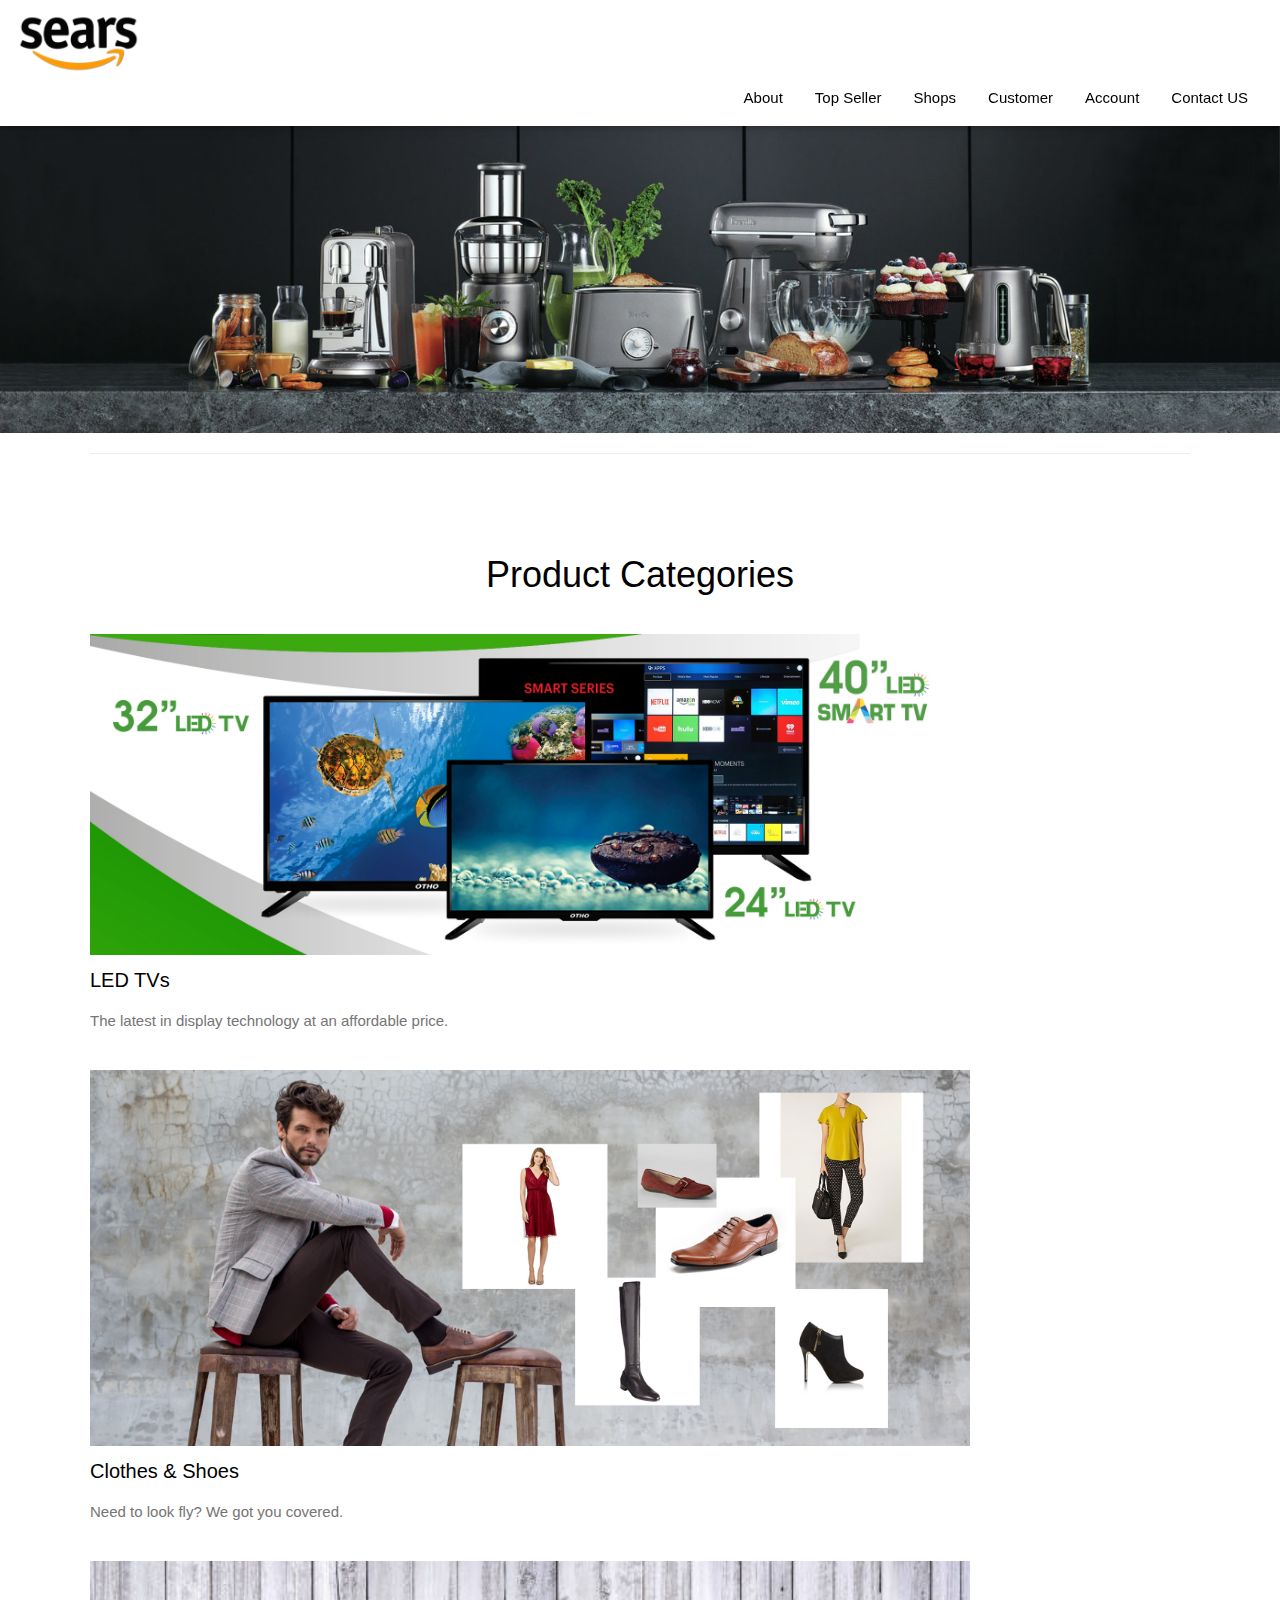
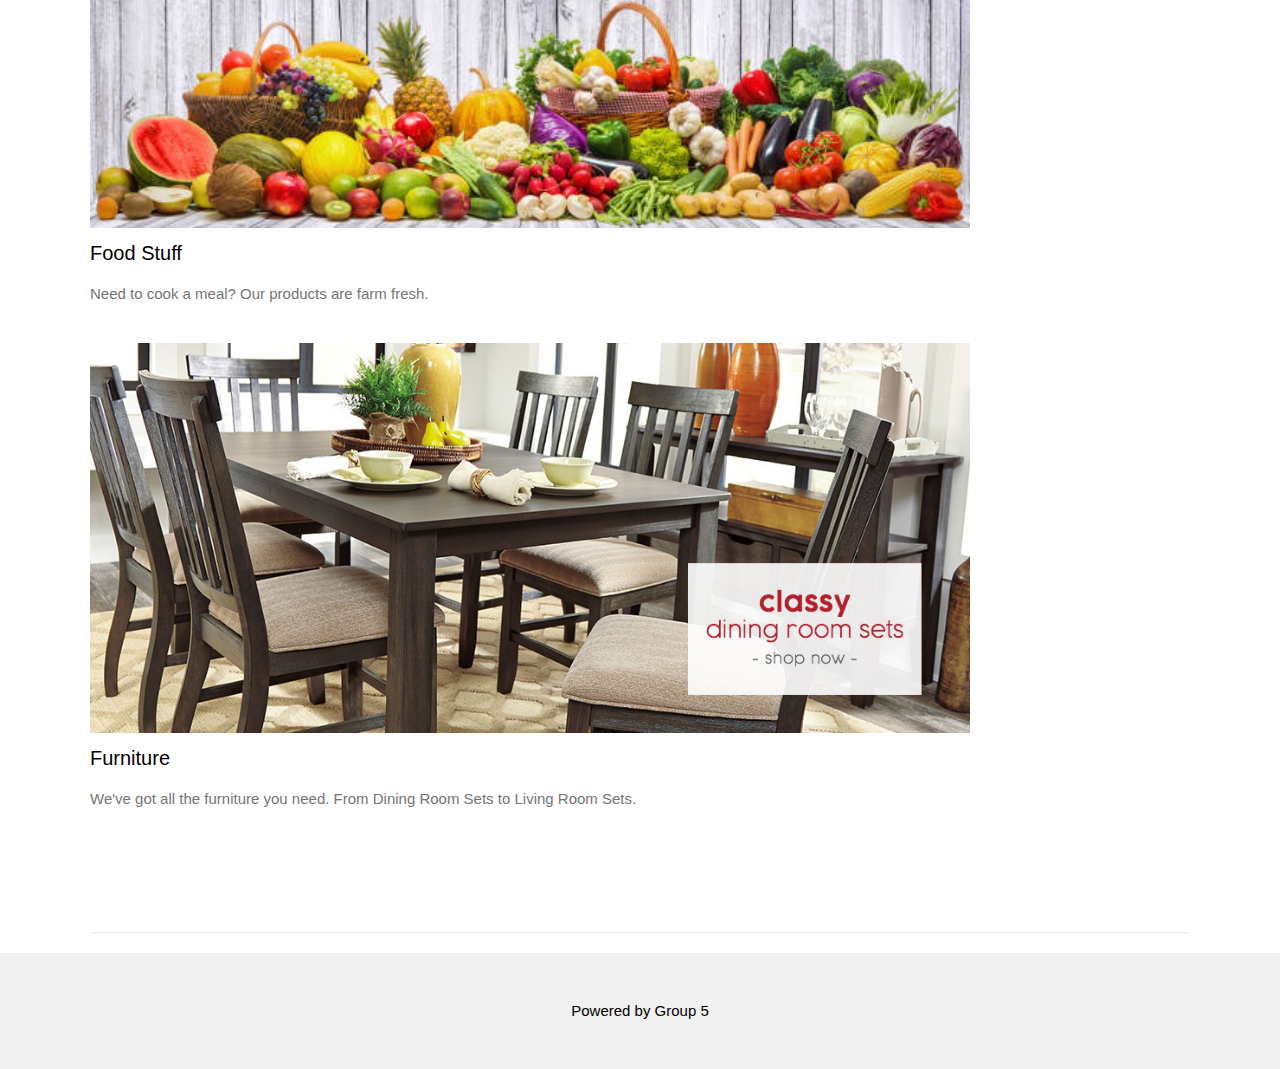
<file: index.html>
<!DOCTYPE html>
<html>
<title>Sears</title>
<meta charset="UTF-8">
<meta name="viewport" content="width=device-width, initial-scale=1">
<link rel="stylesheet" href="style.css">
<link rel='icon' href='favicon.ico' type='image/x-icon'/ >
<style>
body {font-family: "Montserrat", sans-serif;}
h1, h2, h3, h4, h5, h6 {
  font-family: "Roboto", sans-serif;
}

.w3-col l6 w3-padding-large {
  display: grid;
}

</style>
<body>

<!-- Navbar (sit on top) -->
<div class="w3-top">
  <div class="w3-bar w3-white w3-padding w3-card">
     <img src="sears-amazon-logo.png" alt="Sears" width="10%"><br>
    <!-- Right-sided navbar links. Hide them on small screens -->
    <div class="w3-right w3-hide-small">
      <a href="about.html" class="w3-bar-item w3-button">About</a>
      <a href="topsell.html" class="w3-bar-item w3-button">Top Seller</a>
      <a href="shops.html" class="w3-bar-item w3-button">Shops</a>
      <a href="customer.html" class="w3-bar-item w3-button">Customer</a>
      <a href="account.html" class="w3-bar-item w3-button">Account</a>
      <a href="contact.html" class="w3-bar-item w3-button">Contact US</a>
    </div>
  </div>
</div>
<br><br><br><br><br>
<!-- Header -->
<header class="w3-display-container w3-content w3-wide" style="max-width:1600px;min-width:500px" id="home">
  <img class="w3-image" src="Breville-resize-Large-banner.jpeg" alt="Furniture" width="1600">
</header>

<!-- Page content -->
<div class="w3-content" style="max-width:1100px">

 
  <hr>
  
  <!-- Products Section -->
  
  <div class="w3-row w3-padding-64" id="products">
 
      <h1 class="w3-center">Product Categories</h1><br>
      
		<img src="LED-TV-Banner.jpg" alt="TV-Banner" width="80%">
	  <h4>LED TVs</h4>
      <p class="w3-text-grey">The latest in display technology at an affordable price.</p><br>
    
		<img src="clothes.jpg" alt="Clothes" width="80%">
      <h4>Clothes & Shoes</h4>
      <p class="w3-text-grey">Need to look fly? We got you covered.</p><br>
	  
		<img src="veggies-fruits.jpg" alt="Veggies" width="80%">
      <h4>Food Stuff</h4>
      <p class="w3-text-grey">Need to cook a meal? Our products are farm fresh.</p><br>
	  
		<img src="Banner-Dining.jpg" alt="Dining" width="80%">
      <h4>Furniture</h4>
      <p class="w3-text-grey">We've got all the furniture you need. From Dining Room Sets to Living Room Sets.</p><br>
	  
    
  </div>

  <hr>

<!-- End page content -->
</div>

<!-- Footer -->
<footer class="w3-center w3-light-grey w3-padding-32">
  <p>Powered by Group 5</p>
</footer>

</body>
</html>
</file>
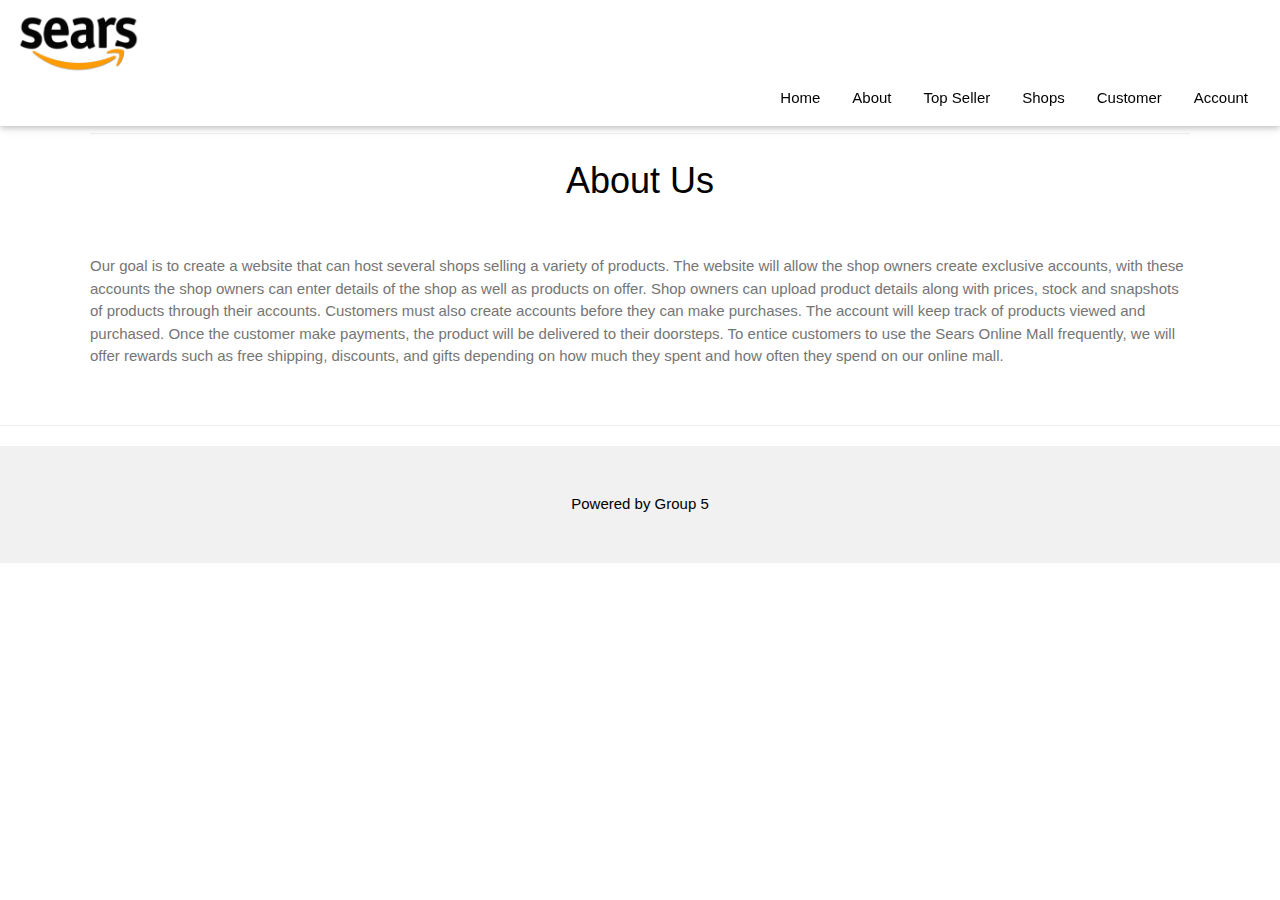
<file: about.html>
<!DOCTYPE html>
<html>
<title>Sears</title>
<meta charset="UTF-8">
<meta name="viewport" content="width=device-width, initial-scale=1">
<link rel="stylesheet" href="style.css">
<link rel='icon' href='favicon.ico' type='image/x-icon'/ >
<style>
body {font-family: "Montserrat", sans-serif;}
h1, h2, h3, h4, h5, h6 {
  font-family: "Roboto", sans-serif;
}

.w3-col l6 w3-padding-large {
  display: grid;
}

</style>
<body>

<!-- Navbar (sit on top) -->
<div class="w3-top">
  <div class="w3-bar w3-white w3-padding w3-card">
     <img src="sears-amazon-logo.png" alt="Sears" width="10%"><br>
    <!-- Right-sided navbar links. Hide them on small screens -->
    <div class="w3-right w3-hide-small">
      <a href="index.html" class="w3-bar-item w3-button">Home</a>
      <a href="about.html" class="w3-bar-item w3-button">About</a>
      <a href="topsell.html" class="w3-bar-item w3-button">Top Seller</a>
      <a href="shops.html" class="w3-bar-item w3-button">Shops</a>
      <a href="customer.html" class="w3-bar-item w3-button">Customer</a>
      <a href="account.html" class="w3-bar-item w3-button">Account</a>
    </div>
  </div>
</div>
<br><br><br><br><br>


<!-- Page content -->
<div class="w3-content" style="max-width:1100px">

 
  <hr>
  
  <!-- About Section -->
  
 
      <h1 class="w3-center">About Us</h1><br>
      
		
      <p class="w3-text-grey">Our goal is to create a website that can host several shops selling a variety of products.
The website will allow the shop owners create exclusive accounts, with these accounts the shop owners can enter details of the shop as well as products on offer.
Shop owners can upload product details along with prices, stock and snapshots of products through their accounts.
Customers must also create accounts before they can make purchases. The account will keep track of products viewed and purchased.
Once the customer make payments, the product will be delivered to their doorsteps.
To entice customers to use the Sears Online Mall frequently, we will offer rewards such as free shipping, discounts, and gifts depending on how much they spent and how often they spend on our online mall.
</p><br>
	  
    
  </div>

  <hr>

<!-- End page content -->
</div>

<!-- Footer -->
<footer class="w3-center w3-light-grey w3-padding-32">
  <p>Powered by Group 5</p>
</footer>

</body>
</html>
</file>
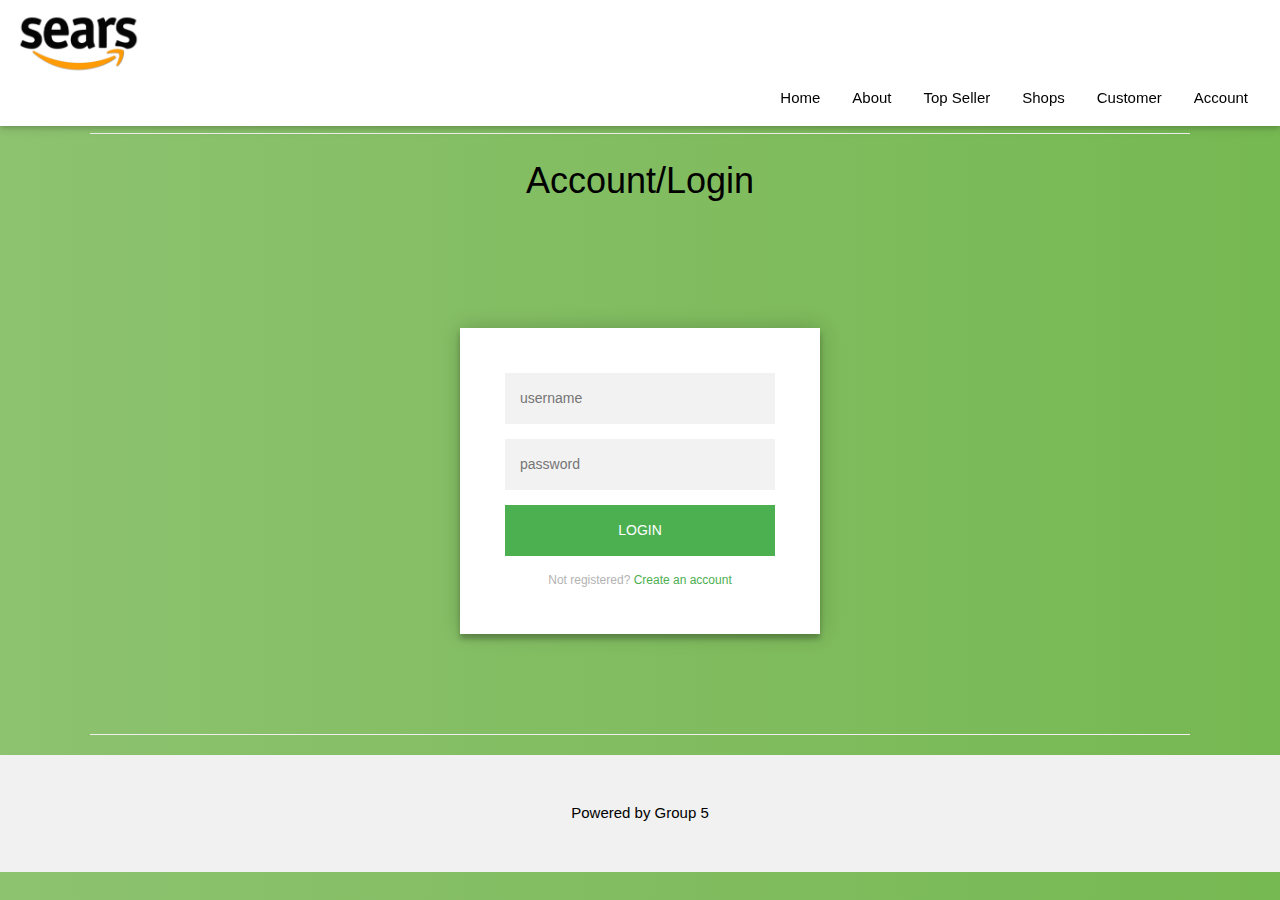
<file: account.html>
<!DOCTYPE html>
<html>
<title>Sears</title>
<meta charset="UTF-8">
<meta name="viewport" content="width=device-width, initial-scale=1">
<link rel="stylesheet" href="style.css">
<link rel='icon' href='favicon.ico' type='image/x-icon'/ >
<style>
body {font-family: "Montserrat", sans-serif;}
h1, h2, h3, h4, h5, h6 {
  font-family: "Roboto", sans-serif;
}

.w3-col l6 w3-padding-large {
  display: grid;
}
@import url(https://fonts.googleapis.com/css?family=Roboto:300);

.login-page {
  width: 360px;
  padding: 8% 0 0;
  margin: auto;
}
.form {
  position: relative;
  z-index: 1;
  background: #FFFFFF;
  max-width: 360px;
  margin: 0 auto 100px;
  padding: 45px;
  text-align: center;
  box-shadow: 0 0 20px 0 rgba(0, 0, 0, 0.2), 0 5px 5px 0 rgba(0, 0, 0, 0.24);
}
.form input {
  font-family: "Roboto", sans-serif;
  outline: 0;
  background: #f2f2f2;
  width: 100%;
  border: 0;
  margin: 0 0 15px;
  padding: 15px;
  box-sizing: border-box;
  font-size: 14px;
}
.form button {
  font-family: "Roboto", sans-serif;
  text-transform: uppercase;
  outline: 0;
  background: #4CAF50;
  width: 100%;
  border: 0;
  padding: 15px;
  color: #FFFFFF;
  font-size: 14px;
  -webkit-transition: all 0.3 ease;
  transition: all 0.3 ease;
  cursor: pointer;
}
.form button:hover,.form button:active,.form button:focus {
  background: #43A047;
}
.form .message {
  margin: 15px 0 0;
  color: #b3b3b3;
  font-size: 12px;
}
.form .message a {
  color: #4CAF50;
  text-decoration: none;
}
.form .register-form {
  display: none;
}
.container {
  position: relative;
  z-index: 1;
  max-width: 300px;
  margin: 0 auto;
}
.container:before, .container:after {
  content: "";
  display: block;
  clear: both;
}
.container .info {
  margin: 50px auto;
  text-align: center;
}
.container .info h1 {
  margin: 0 0 15px;
  padding: 0;
  font-size: 36px;
  font-weight: 300;
  color: #1a1a1a;
}
.container .info span {
  color: #4d4d4d;
  font-size: 12px;
}
.container .info span a {
  color: #000000;
  text-decoration: none;
}
.container .info span .fa {
  color: #EF3B3A;
}
body {
  background: #76b852; /* fallback for old browsers */
  background: -webkit-linear-gradient(right, #76b852, #8DC26F);
  background: -moz-linear-gradient(right, #76b852, #8DC26F);
  background: -o-linear-gradient(right, #76b852, #8DC26F);
  background: linear-gradient(to left, #76b852, #8DC26F);
  font-family: "Roboto", sans-serif;
  -webkit-font-smoothing: antialiased;
  -moz-osx-font-smoothing: grayscale;      
}

</style>
<script>
	$('.message a').click(function(){
   $('form').animate({height: "toggle", opacity: "toggle"}, "slow");
});
</script>
<body>

<!-- Navbar (sit on top) -->
<div class="w3-top">
  <div class="w3-bar w3-white w3-padding w3-card">
     <img src="sears-amazon-logo.png" alt="Sears" width="10%" ><br>
    <!-- Right-sided navbar links. Hide them on small screens -->
    <div class="w3-right w3-hide-small">
      <a href="index.html" class="w3-bar-item w3-button">Home</a>
      <a href="about.html" class="w3-bar-item w3-button">About</a>
      <a href="topsell.html" class="w3-bar-item w3-button">Top Seller</a>
      <a href="shops.html" class="w3-bar-item w3-button">Shops</a>
      <a href="customer.html" class="w3-bar-item w3-button">Customer</a>
      <a href="account.html" class="w3-bar-item w3-button">Account</a>
    </div>
  </div>
</div>
<br><br><br><br><br>


<!-- Page content -->
<div class="w3-content" style="max-width:1100px">

 
  <hr>
  
  <!-- Account Section -->
  
 
      <h1 class="w3-center">Account/Login</h1><br>
      
		
      <div class="login-page">
  <div class="form">
    <form class="register-form">
      <input type="text" placeholder="name"/>
      <input type="password" placeholder="password"/>
      <input type="text" placeholder="email address"/>
      <button>create</button>
      <p class="message">Already registered? <a href="#">Sign In</a></p>
    </form>
    <form class="login-form">
      <input type="text" placeholder="username"/>
      <input type="password" placeholder="password"/>
      <button>login</button>
      <p class="message">Not registered? <a href="signup.html">Create an account</a></p>
    </form>
  </div>
</div>

  <hr>

<!-- End page content -->
</div>

<!-- Footer -->
<footer class="w3-center w3-light-grey w3-padding-32">
  <p>Powered by Group 5</p>
</footer>

</body>
</html>
</file>
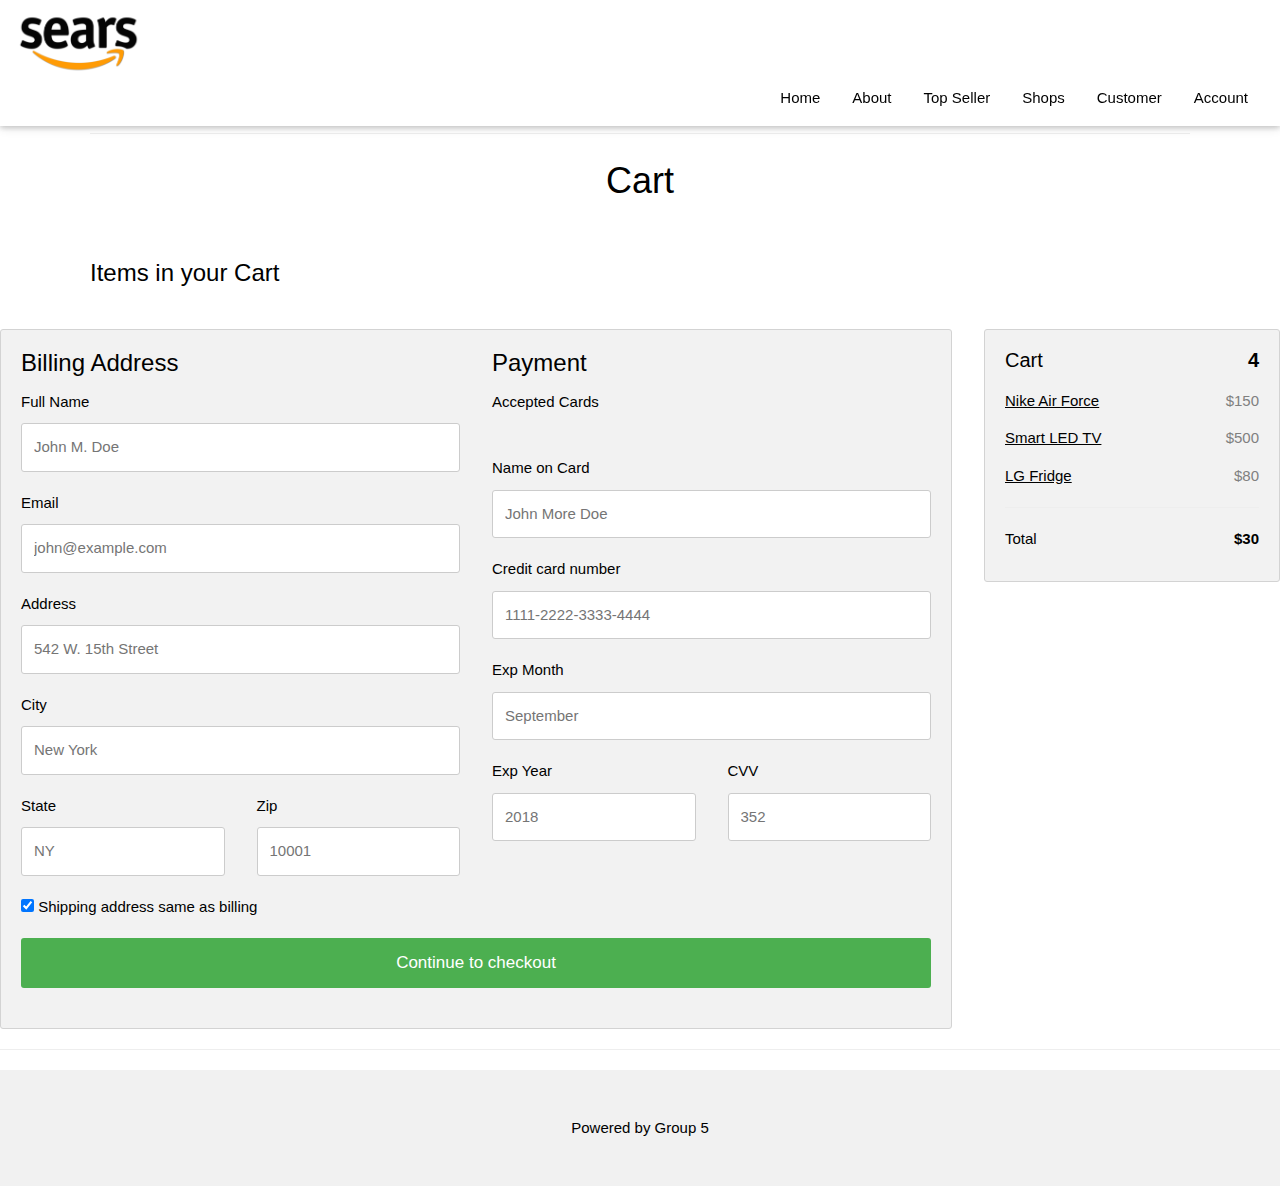
<file: cart.html>
</html>
<!DOCTYPE html>
<html>
<title>Sears</title>
<meta charset="UTF-8">
<meta name="viewport" content="width=device-width, initial-scale=1">
<link rel="stylesheet" href="style.css">
<link rel='icon' href='favicon.ico' type='image/x-icon'/ >
<style>
body {font-family: "Montserrat", sans-serif;}
h1, h2, h3, h4, h5, h6 {
  font-family: "Roboto", sans-serif;
}

.w3-col l6 w3-padding-large {
  display: grid;
}
.row {
  display: -ms-flexbox; /* IE10 */
  display: flex;
  -ms-flex-wrap: wrap; /* IE10 */
  flex-wrap: wrap;
  margin: 0 -16px;
}

.col-25 {
  -ms-flex: 25%; /* IE10 */
  flex: 25%;
}

.col-50 {
  -ms-flex: 50%; /* IE10 */
  flex: 50%;
}

.col-75 {
  -ms-flex: 75%; /* IE10 */
  flex: 75%;
}

.col-25,
.col-50,
.col-75 {
  padding: 0 16px;
}

.container {
  background-color: #f2f2f2;
  padding: 5px 20px 15px 20px;
  border: 1px solid lightgrey;
  border-radius: 3px;
}

input[type=text] {
  width: 100%;
  margin-bottom: 20px;
  padding: 12px;
  border: 1px solid #ccc;
  border-radius: 3px;
}

label {
  margin-bottom: 10px;
  display: block;
}

.icon-container {
  margin-bottom: 20px;
  padding: 7px 0;
  font-size: 24px;
}

.btn {
  background-color: #4CAF50;
  color: white;
  padding: 12px;
  margin: 10px 0;
  border: none;
  width: 100%;
  border-radius: 3px;
  cursor: pointer;
  font-size: 17px;
}

.btn:hover {
  background-color: #45a049;
}

span.price {
  float: right;
  color: grey;
}

/* Responsive layout - when the screen is less than 800px wide, make the two columns stack on top of each other instead of next to each other (and change the direction - make the "cart" column go on top) */
@media (max-width: 800px) {
  .row {
    flex-direction: column-reverse;
  }
  .col-25 {
    margin-bottom: 20px;
  }
}
</style>
<body>

<!-- Navbar (sit on top) -->
<div class="w3-top">
  <div class="w3-bar w3-white w3-padding w3-card">
     <img src="sears-amazon-logo.png" alt="Sears" width="10%"><br>
    <!-- Right-sided navbar links. Hide them on small screens -->
    <div class="w3-right w3-hide-small">
      <a href="index.html" class="w3-bar-item w3-button">Home</a>
      <a href="about.html" class="w3-bar-item w3-button">About</a>
      <a href="topsell.html" class="w3-bar-item w3-button">Top Seller</a>
      <a href="shops.html" class="w3-bar-item w3-button">Shops</a>
      <a href="customer.html" class="w3-bar-item w3-button">Customer</a>
      <a href="account.html" class="w3-bar-item w3-button">Account</a>
    </div>
  </div>
</div>
<br><br><br><br><br>


<!-- Page content -->
<div class="w3-content" style="max-width:1100px">

 
  <hr>
  
  <!-- Cart Section -->
  
 
      <h1 class="w3-center">Cart</h1><br>
      
    
      <p class="w3-text-grey"><h3>Items in your Cart </h3>
</p><br>
    
    
  </div>
 <div class="row">
  <div class="col-75">
    <div class="container">
      <form action="/action_page.php">

        <div class="row">
          <div class="col-50">
            <h3>Billing Address</h3>
            <label for="fname"><i class="fa fa-user"></i> Full Name</label>
            <input type="text" id="fname" name="firstname" placeholder="John M. Doe">
            <label for="email"><i class="fa fa-envelope"></i> Email</label>
            <input type="text" id="email" name="email" placeholder="john@example.com">
            <label for="adr"><i class="fa fa-address-card-o"></i> Address</label>
            <input type="text" id="adr" name="address" placeholder="542 W. 15th Street">
            <label for="city"><i class="fa fa-institution"></i> City</label>
            <input type="text" id="city" name="city" placeholder="New York">

            <div class="row">
              <div class="col-50">
                <label for="state">State</label>
                <input type="text" id="state" name="state" placeholder="NY">
              </div>
              <div class="col-50">
                <label for="zip">Zip</label>
                <input type="text" id="zip" name="zip" placeholder="10001">
              </div>
            </div>
          </div>

          <div class="col-50">
            <h3>Payment</h3>
            <label for="fname">Accepted Cards</label>
            <div class="icon-container">
              <i class="fa fa-cc-visa" style="color:navy;"></i>
              <i class="fa fa-cc-amex" style="color:blue;"></i>
              <i class="fa fa-cc-mastercard" style="color:red;"></i>
              <i class="fa fa-cc-discover" style="color:orange;"></i>
            </div>
            <label for="cname">Name on Card</label>
            <input type="text" id="cname" name="cardname" placeholder="John More Doe">
            <label for="ccnum">Credit card number</label>
            <input type="text" id="ccnum" name="cardnumber" placeholder="1111-2222-3333-4444">
            <label for="expmonth">Exp Month</label>
            <input type="text" id="expmonth" name="expmonth" placeholder="September">

            <div class="row">
              <div class="col-50">
                <label for="expyear">Exp Year</label>
                <input type="text" id="expyear" name="expyear" placeholder="2018">
              </div>
              <div class="col-50">
                <label for="cvv">CVV</label>
                <input type="text" id="cvv" name="cvv" placeholder="352">
              </div>
            </div>
          </div>

        </div>
        <label>
          <input type="checkbox" checked="checked" name="sameadr"> Shipping address same as billing
        </label>
        <input type="submit" value="Continue to checkout" class="btn">
      </form>
    </div>
  </div>

  <div class="col-25">
    <div class="container">
      <h4>Cart
        <span class="price" style="color:black">
          <i class="fa fa-shopping-cart"></i>
          <b>4</b>
        </span>
      </h4>
      <p><a href="#">Nike Air Force</a> <span class="price">$150</span></p>
      <p><a href="#">Smart LED TV</a> <span class="price">$500</span></p>
      <p><a href="#">LG Fridge</a> <span class="price">$80</span></p>
      <hr>
      <p>Total <span class="price" style="color:black"><b>$30</b></span></p>
    </div>
  </div>
</div> 
  <hr>

<!-- End page content -->
</div>

<!-- Footer -->
<footer class="w3-center w3-light-grey w3-padding-32">
  <p>Powered by Group 5</p>
</footer>

</body>
</html>
</file>
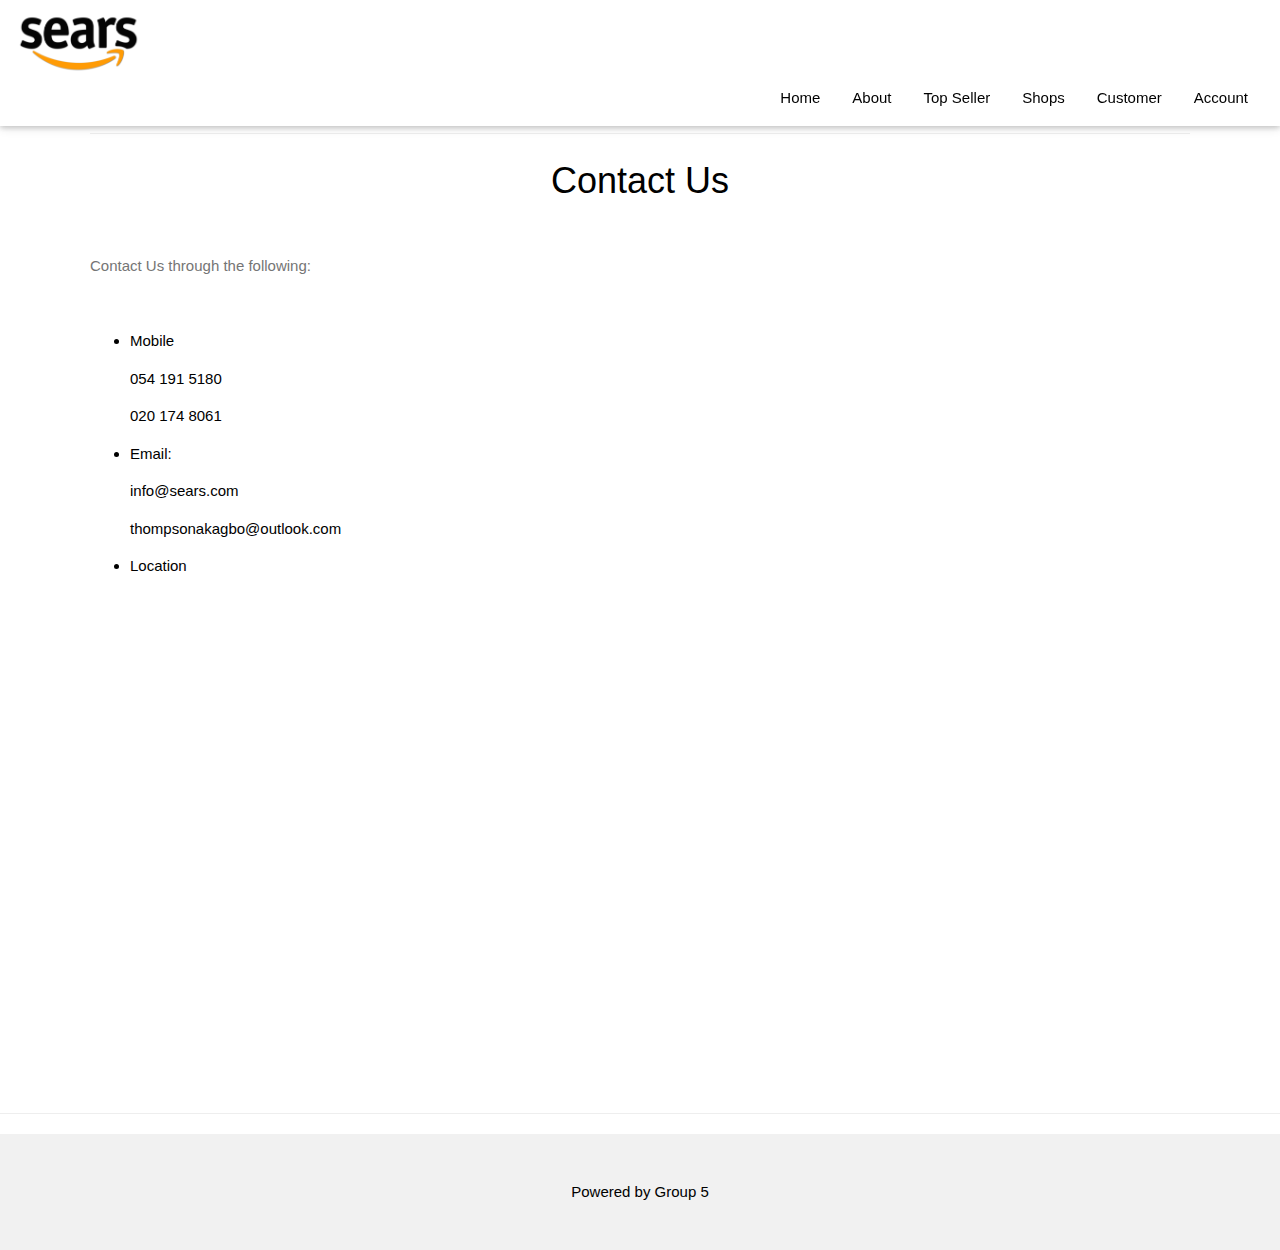
<file: contact.html>
<!DOCTYPE html>
<html>
<title>Sears</title>
<meta charset="UTF-8">
<meta name="viewport" content="width=device-width, initial-scale=1">
<link rel="stylesheet" href="style.css">
<link rel='icon' href='favicon.ico' type='image/x-icon'/ >
<style>
body {font-family: "Montserrat", sans-serif;}
h1, h2, h3, h4, h5, h6 {
  font-family: "Roboto", sans-serif;
}

.w3-col l6 w3-padding-large {
  display: grid;
}

</style>
<body>

<!-- Navbar (sit on top) -->
<div class="w3-top">
  <div class="w3-bar w3-white w3-padding w3-card">
     <img src="sears-amazon-logo.png" alt="Sears" width="10%"><br>
    <!-- Right-sided navbar links. Hide them on small screens -->
    <div class="w3-right w3-hide-small">
      <a href="index.html" class="w3-bar-item w3-button">Home</a>
      <a href="about.html" class="w3-bar-item w3-button">About</a>
      <a href="topsell.html" class="w3-bar-item w3-button">Top Seller</a>
      <a href="shops.html" class="w3-bar-item w3-button">Shops</a>
      <a href="customer.html" class="w3-bar-item w3-button">Customer</a>
      <a href="account.html" class="w3-bar-item w3-button">Account</a>
    </div>
  </div>
</div>
<br><br><br><br><br>


<!-- Page content -->
<div class="w3-content" style="max-width:1100px">

 
  <hr>
  
  <!-- Contact Us Section -->
  
 
      <h1 class="w3-center">Contact Us</h1><br>
      
		
      <p class="w3-text-grey"> Contact Us through the following:

</p><br>
<ul>
  <li>Mobile</li>
  <p>054 191 5180</p>
  <p>020 174 8061</p>
</ul>
<ul>
  <li>Email:</li>
  <p>info@sears.com</p>
  <p>thompsonakagbo@outlook.com</p>

</ul>
<ul>
  <li>Location</li>
</ul>
<div class="mapouter"><div class="gmap_canvas"><iframe width="600" height="500" id="gmap_canvas" src="https://maps.google.com/maps?q=university%20of%20ghana%20&t=k&z=15&ie=UTF8&iwloc=&output=embed" frameborder="0" scrolling="no" marginheight="0" marginwidth="0"></iframe>Google Maps Generator by <a href="https://www.embedgooglemap.net">embedgooglemap.net</a></div><style>.mapouter{position:relative;text-align:right;height:500px;width:600px;}.gmap_canvas {overflow:hidden;background:none!important;height:500px;width:600px;}</style></div>
	  
    
  </div>

  <hr>

<!-- End page content -->
</div>

<!-- Footer -->
<footer class="w3-center w3-light-grey w3-padding-32">
  <p>Powered by Group 5</p>
</footer>

</body>
</html>
</file>
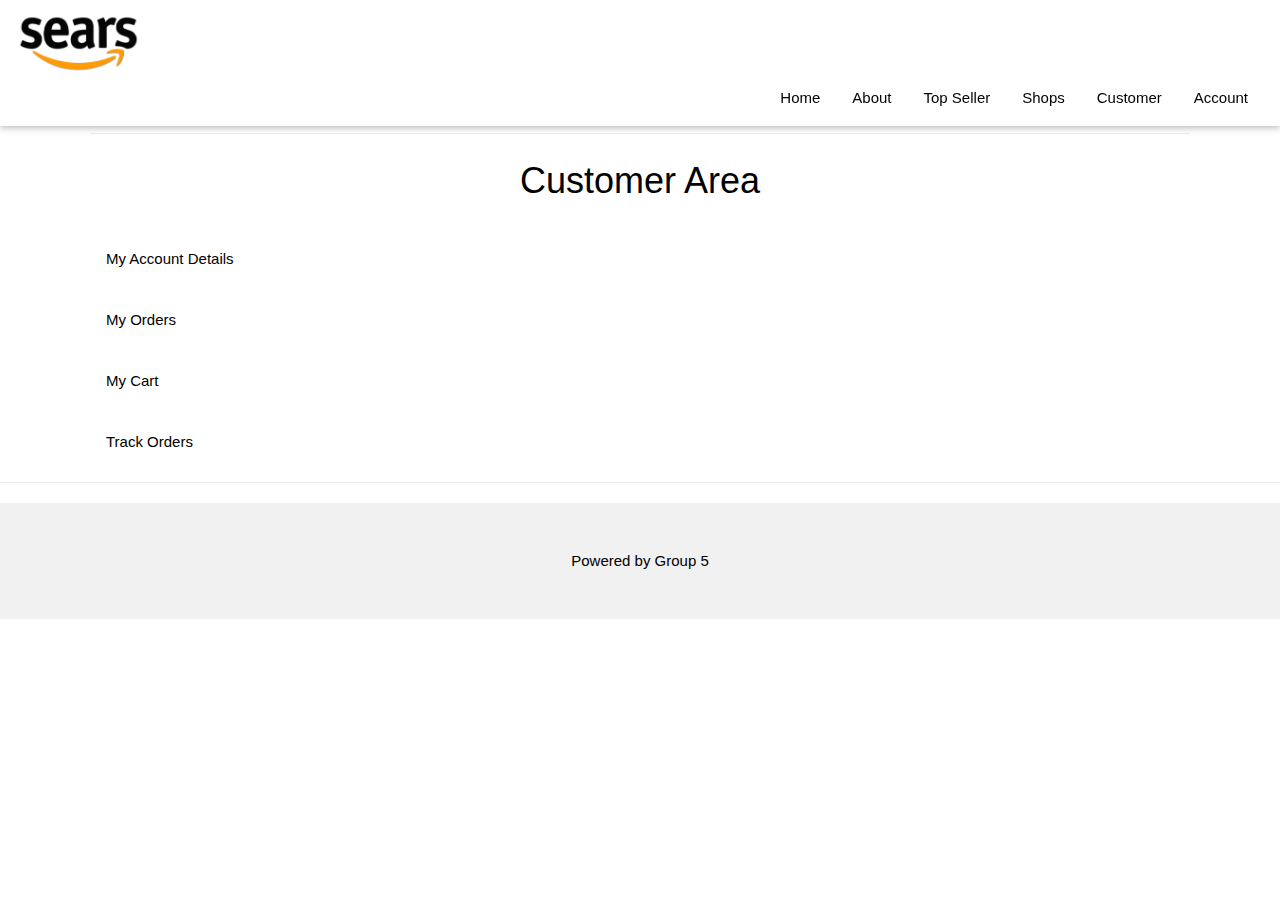
<file: customer.html>
<!DOCTYPE html>
<html>
<title>Sears</title>
<meta charset="UTF-8">
<meta name="viewport" content="width=device-width, initial-scale=1">
<link rel="stylesheet" href="style.css">
<link rel='icon' href='favicon.ico' type='image/x-icon'/ >
<style>
body {font-family: "Montserrat", sans-serif;}
h1, h2, h3, h4, h5, h6 {
  font-family: "Roboto", sans-serif;
}

.w3-col l6 w3-padding-large {
  display: grid;
}

</style>
<body>

<!-- Navbar (sit on top) -->
<div class="w3-top">
  <div class="w3-bar w3-white w3-padding w3-card">
     <img src="sears-amazon-logo.png" alt="Sears" width="10%" ><br>
    <!-- Right-sided navbar links. Hide them on small screens -->
    <div class="w3-right w3-hide-small">
      <a href="index.html" class="w3-bar-item w3-button">Home</a>
      <a href="about.html" class="w3-bar-item w3-button">About</a>
      <a href="topsell.html" class="w3-bar-item w3-button">Top Seller</a>
      <a href="shops.html" class="w3-bar-item w3-button">Shops</a>
      <a href="customer.html" class="w3-bar-item w3-button">Customer</a>
      <a href="account.html" class="w3-bar-item w3-button">Account</a>
    </div>
  </div>
</div>
<br><br><br><br><br>


<!-- Page content -->
<div class="w3-content" style="max-width:1100px">

 
  <hr>
  
  <!-- Customer Section -->
  
 
      <h1 class="w3-center">Customer Area</h1><br>
      
		
      <div class="signup">
      	<a href="accdetails.html" class="w3-bar-item w3-button">My Account Details</a>
      	<br>
      	<br>
			<a href="myOrders.html" class="w3-bar-item w3-button">My Orders</a>
			<br>
			<br>
			<a href="cart.html" class="w3-bar-item w3-button">My Cart</a>
			<br>
			<br>
			<a href="trackorders.html" class="w3-bar-item w3-button">Track Orders</a>
	</div>
	  
    
  </div>

  <hr>

<!-- End page content -->
</div>

<!-- Footer -->
<footer class="w3-center w3-light-grey w3-padding-32">
  <p>Powered by Group 5</p>
</footer>

</body>
</html>
</file>
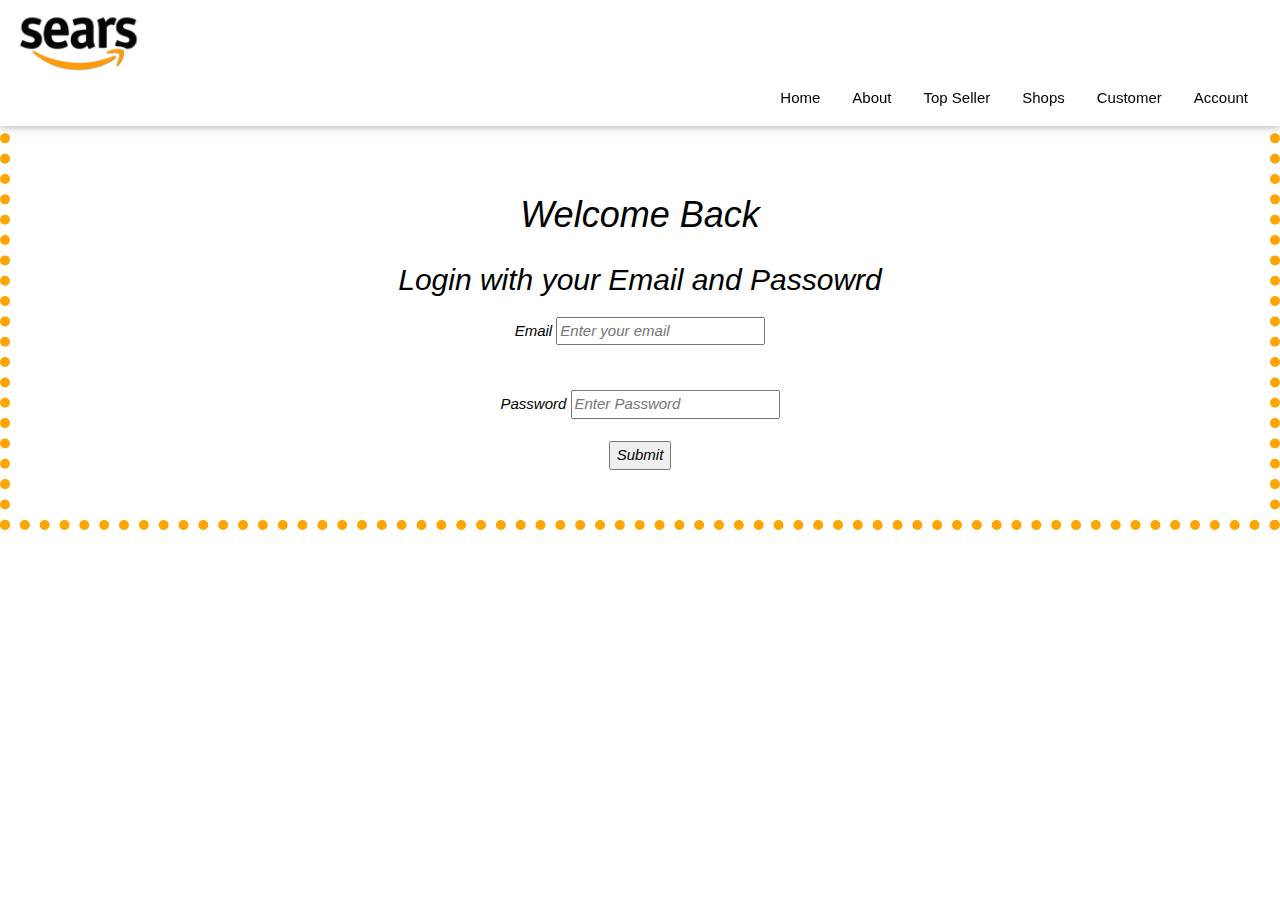
<file: login.html>
<!DOCTYPE html>
<html>
<title>Sears</title>
<meta charset="UTF-8">
<meta name="viewport" content="width=device-width, initial-scale=1">
<link rel="stylesheet" href="style.css">
<link rel='icon' href='favicon.ico' type='image/x-icon'/ >
<style>
body {font-family: "Montserrat", sans-serif;}
h1, h2, h3, h4, h5, h6 {
  font-family: "Roboto", sans-serif;
}

.w3-col l6 w3-padding-large {
  display: grid;
}
		
		.login {
			
			color: default;
			text-align: center;
			background-color:white;
	color:default;

	border-right:50px orange dotted;
	border-left:50px orange dotted;
	border-top:50px orange dotted;
	border-bottom:50px orange dotted;
	border-width:30px;
	border-bottom-width:15px;
	border-top-style:dotted;

	border:10px orange dotted;

	padding-top:50px;
	padding-bottom:50px;
	padding-right:20px;
	padding-left:20px;
 	
 	font-family: Arial, Helvetica, sans-serif;
 	font-style:italic; 
		}
</style>
<body>

<!-- Navbar (sit on top) -->
<div class="w3-top">
  <div class="w3-bar w3-white w3-padding w3-card">
     <img src="sears-amazon-logo.png" alt="Sears" width="10%"><br>
    <!-- Right-sided navbar links. Hide them on small screens -->
    <div class="w3-right w3-hide-small">
      <a href="index.html" class="w3-bar-item w3-button">Home</a>
      <a href="about.html" class="w3-bar-item w3-button">About</a>
      <a href="topsell.html" class="w3-bar-item w3-button">Top Seller</a>
      <a href="shops.html" class="w3-bar-item w3-button">Shops</a>
      <a href="customer.html" class="w3-bar-item w3-button">Customer</a>
      <a href="account.html" class="w3-bar-item w3-button">Account</a>
    </div>
  </div>
</div>
<br><br><br><br><br>

<div class="login">
<p> <h1>Welcome Back </h1> </p>

<p> <h2> Login with your Email and Passowrd </h2> </p>
<div>
					<label>Email</label>
					<input type="email" name="email" placeholder="Enter your email">
				</div>
				<br>
				<br>
<div>
					<label>Password</label>
					<input type="Password" name="Password" placeholder="Enter Password">
				</div>
				<br>
				<div>
				<input type="Submit" name="submit" value="Submit">
				<br>
			</div>
</div>
</file>
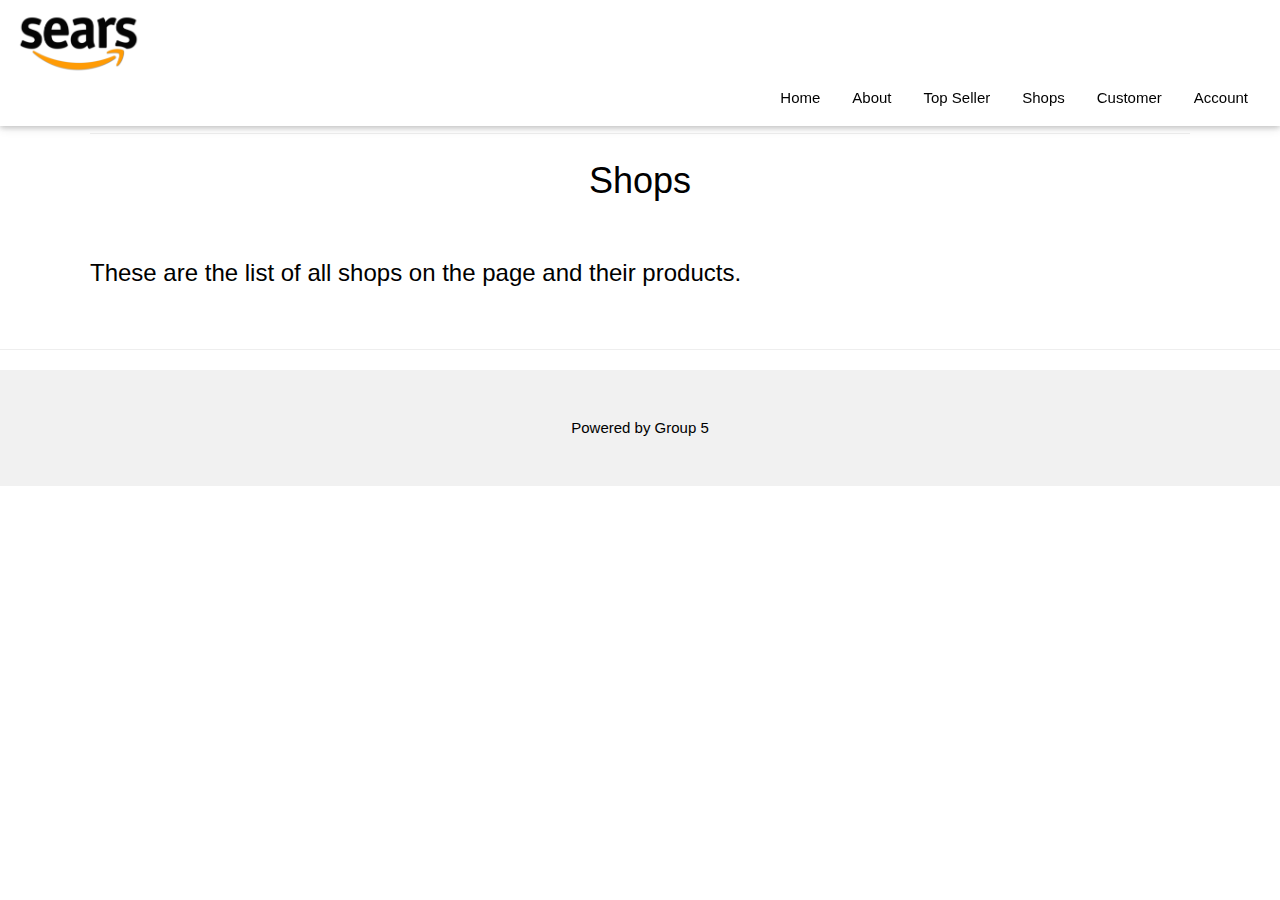
<file: shops.html>
</html>
<!DOCTYPE html>
<html>
<title>Sears</title>
<meta charset="UTF-8">
<meta name="viewport" content="width=device-width, initial-scale=1">
<link rel="stylesheet" href="style.css">
<link rel='icon' href='favicon.ico' type='image/x-icon'/ >
<style>
body {font-family: "Montserrat", sans-serif;}
h1, h2, h3, h4, h5, h6 {
  font-family: "Roboto", sans-serif;
}

.w3-col l6 w3-padding-large {
  display: grid;
}

</style>
<body>

<!-- Navbar (sit on top) -->
<div class="w3-top">
  <div class="w3-bar w3-white w3-padding w3-card">
     <img src="sears-amazon-logo.png" alt="Sears" width="10%"><br>
    <!-- Right-sided navbar links. Hide them on small screens -->
    <div class="w3-right w3-hide-small">
      <a href="index.html" class="w3-bar-item w3-button">Home</a>
      <a href="about.html" class="w3-bar-item w3-button">About</a>
      <a href="topsell.html" class="w3-bar-item w3-button">Top Seller</a>
      <a href="shops.html" class="w3-bar-item w3-button">Shops</a>
      <a href="customer.html" class="w3-bar-item w3-button">Customer</a>
      <a href="account.html" class="w3-bar-item w3-button">Account</a>
    </div>
  </div>
</div>
<br><br><br><br><br>


<!-- Page content -->
<div class="w3-content" style="max-width:1100px">

 
  <hr>
  
  <!-- Shops Section -->
  
 
      <h1 class="w3-center">Shops</h1><br>
      
    
      <p class="w3-text-grey"><h3>These are the list of all shops on the page and their products. </h3>
</p><br>
    
    
  </div>

  <hr>

<!-- End page content -->
</div>

<!-- Footer -->
<footer class="w3-center w3-light-grey w3-padding-32">
  <p>Powered by Group 5</p>
</footer>

</body>
</html>
</file>
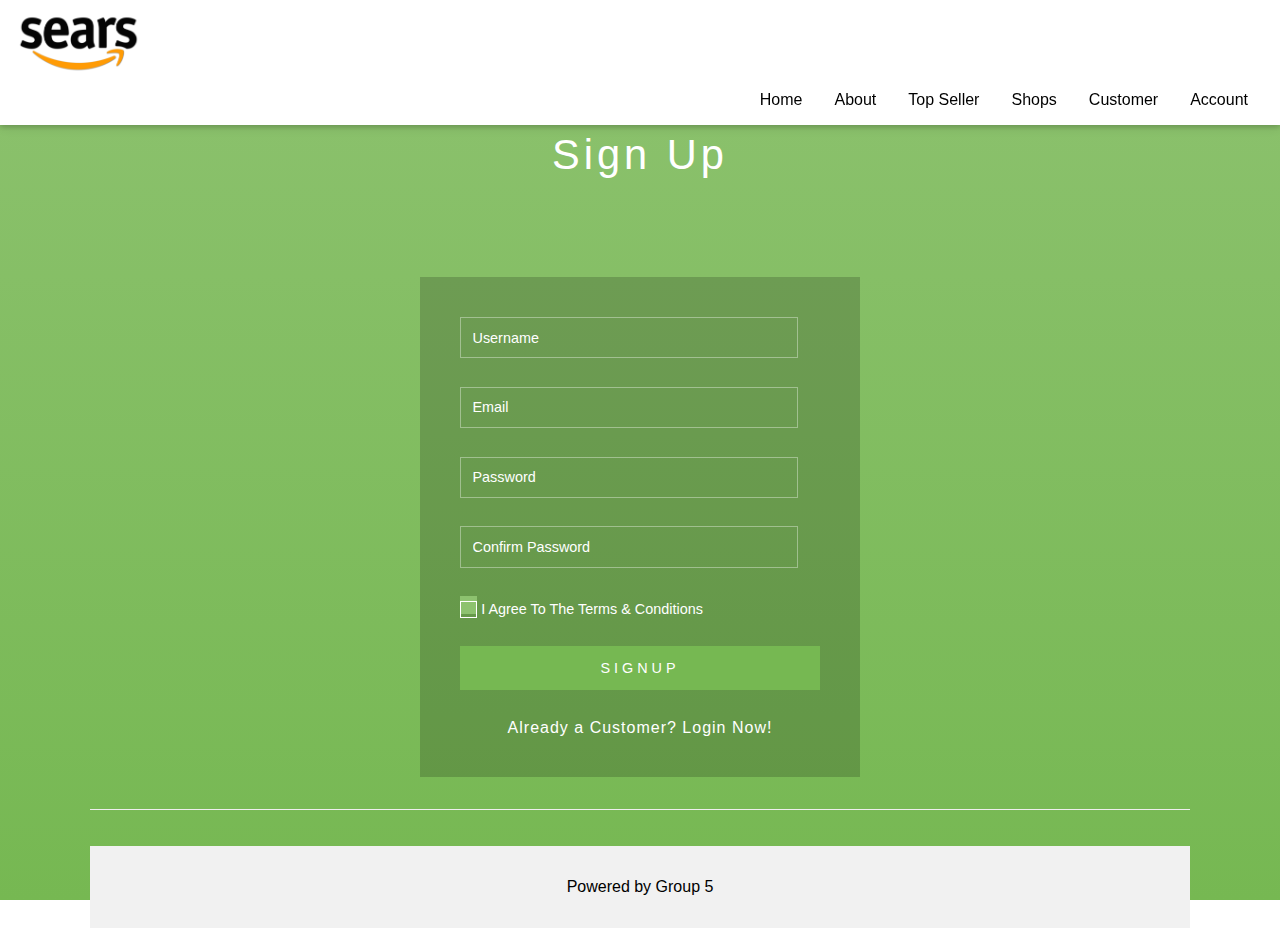
<file: signup.html>
<!DOCTYPE html>
<html>
<title>Sears</title>
<meta charset="UTF-8">
<meta name="viewport" content="width=device-width, initial-scale=1">
<link rel="stylesheet" href="style.css">
<link rel='icon' href='favicon.ico' type='image/x-icon'/ >
<style>
body {font-family: "Montserrat", sans-serif;}
h1, h2, h3, h4, h5, h6 {
  font-family: "Roboto", sans-serif;
}

.w3-col l6 w3-padding-large {
  display: grid;
}

</style>
<body>

<!-- Navbar (sit on top) -->
<div class="w3-top">
  <div class="w3-bar w3-white w3-padding w3-card">
     <img src="sears-amazon-logo.png" alt="Sears" width="10%" ><br>
    <!-- Right-sided navbar links. Hide them on small screens -->
    <div class="w3-right w3-hide-small">
      <a href="index.html" class="w3-bar-item w3-button">Home</a>
      <a href="about.html" class="w3-bar-item w3-button">About</a>
      <a href="topsell.html" class="w3-bar-item w3-button">Top Seller</a>
      <a href="shops.html" class="w3-bar-item w3-button">Shops</a>
      <a href="customer.html" class="w3-bar-item w3-button">Customer</a>
      <a href="account.html" class="w3-bar-item w3-button">Account</a>
    </div>
  </div>
</div>
<br><br><br><br><br>


<!-- Page content -->
<div class="w3-content" style="max-width:1100px">

 
  <hr>
  
  <!-- Sign Up Section -->
  
 <style>
		
	html, body, div, span, applet, object, iframe, h1, h2, h3, h4, h5, h6, p, blockquote, pre, a, abbr, acronym, address, big, cite, code, del, dfn, em, img, ins, kbd, q, s, samp, small, strike, strong, sub, sup, tt, var, b, u, i, dl, dt, dd, ol, nav ul, nav li, fieldset, form, label, legend, table, caption, tbody, tfoot, thead, tr, th, td, article, aside, canvas, details, embed, figure, figcaption, footer, header, hgroup, menu, nav, output, ruby, section, summary, time, mark, audio, video {
  margin: 0;
  padding: 0;
  border: 0;
  font-size: 100%;
  font: inherit;
  vertical-align: baseline;
}

article, aside, details, figcaption, figure, footer, header, hgroup, menu, nav, section {
  display: block;
}

ol, ul {
  list-style: none;
  margin: 0px;
  padding: 0px;
}

blockquote, q {
  quotes: none;
}

blockquote:before, blockquote:after, q:before, q:after {
  content: '';
  content: none;
}

table {
  border-collapse: collapse;
  border-spacing: 0;
}

/*-- start editing from here --*/
a {
  text-decoration: none;
}

.txt-rt {
  text-align: right;
}

/* text align right */
.txt-lt {
  text-align: left;
}

/* text align left */
.txt-center {
  text-align: center;
}

/* text align center */
.float-rt {
  float: right;
}

/* float right */
.float-lt {
  float: left;
}

/* float left */
.clear {
  clear: both;
}

/* clear float */
.pos-relative {
  position: relative;
}

/* Position Relative */
.pos-absolute {
  position: absolute;
}

/* Position Absolute */
.vertical-base {
  vertical-align: baseline;
}

/* vertical align baseline */
.vertical-top {
  vertical-align: top;
}

/* vertical align top */
nav.vertical ul li {
  display: block;
}

/* vertical menu */
nav.horizontal ul li {
  display: inline-block;
}

/* horizontal menu */
img {
  max-width: 100%;
}

/*-- end reset --*/
body {
  background: #76b852;
  /* fallback for old browsers */
  background: -webkit-linear-gradient(to top, #76b852, #8DC26F);
  background: -moz-linear-gradient(to top, #76b852, #8DC26F);
  background: -o-linear-gradient(to top, #76b852, #8DC26F);
  background: linear-gradient(to top, #76b852, #8DC26F);
  background-size: cover;
  background-attachment: fixed;
  font-family: 'Roboto', sans-serif;
}

h1 {
  font-size: 3em;
  text-align: center;
  color: #fff;
  font-weight: 100;
  text-transform: capitalize;
  letter-spacing: 4px;
  font-family: 'Roboto', sans-serif;
}

/*-- main --*/
.main-w3layouts {
  padding: 3em 0 1em;
}

.main-agileinfo {
  width: 35%;
  margin: 3em auto;
  background: rgba(0, 0, 0, 0.18);
  background-size: cover;
}

.agileits-top {
  padding: 3em;
}

input[type="text"], input[type="email"], input[type="password"] {
  font-size: 0.9em;
  color: #fff;
  font-weight: 100;
  width: 94.5%;
  display: block;
  border: none;
  padding: 0.8em;
  border: solid 1px rgba(255, 255, 255, 0.37);
  -webkit-transition: all 0.3s cubic-bezier(0.64, 0.09, 0.08, 1);
  transition: all 0.3s cubic-bezier(0.64, 0.09, 0.08, 1);
  background: -webkit-linear-gradient(top, rgba(255, 255, 255, 0) 96%, #fff 4%);
  background: linear-gradient(to bottom, rgba(255, 255, 255, 0) 96%, #fff 4%);
  background-position: -800px 0;
  background-size: 100%;
  background-repeat: no-repeat;
  color: #fff;
  font-family: 'Roboto', sans-serif;
}

input.email, input.text.w3lpass {
  margin: 2em 0;
}

.text:focus, .text:valid {
  box-shadow: none;
  outline: none;
  background-position: 0 0;
}

.text:focus::-webkit-input-placeholder, .text:valid::-webkit-input-placeholder {
  color: rgba(255, 255, 255, 0.7);
  font-size: .9em;
  -webkit-transform: translateY(-30px);
  -moz-transform: translateY(-30px);
  -o-transform: translateY(-30px);
  -ms-transform: translateY(-30px);
  transform: translateY(-30px);
  visibility: visible !important;
}

::-webkit-input-placeholder {
  color: #fff;
  font-weight: 100;
}

:-moz-placeholder {
  /* Firefox 18- */
  color: #fff;
}

::-moz-placeholder {
  /* Firefox 19+ */
  color: #fff;
}

:-ms-input-placeholder {
  color: #fff;
}

input[type="submit"] {
  font-size: .9em;
  color: #fff;
  background: #76b852;
  outline: none;
  border: 1px solid #76b852;
  cursor: pointer;
  padding: 0.9em;
  -webkit-appearance: none;
  width: 100%;
  margin: 2em 0;
  letter-spacing: 4px;
}

input[type="submit"]:hover {
  -webkit-transition: .5s all;
  -moz-transition: .5s all;
  -o-transition: .5s all;
  -ms-transition: .5s all;
  transition: .5s all;
  background: #8DC26F;
}

.agileits-top p {
  font-size: 1em;
  color: #fff;
  text-align: center;
  letter-spacing: 1px;
  font-weight: 300;
}

.agileits-top p a {
  color: #fff;
  -webkit-transition: .5s all;
  -moz-transition: .5s all;
  transition: .5s all;
  font-weight: 400;
}

.agileits-top p a:hover {
  color: #76b852;
}

/*-- //main --*/
/*-- checkbox --*/
.wthree-text label {
  font-size: 0.9em;
  color: #fff;
  font-weight: 200;
  cursor: pointer;
  position: relative;
}

input.checkbox {
  background: #8DC26F;
  cursor: pointer;
  width: 1.2em;
  height: 1.2em;
}

input.checkbox:before {
  content: "";
  position: absolute;
  width: 1.2em;
  height: 1.2em;
  background: inherit;
  cursor: pointer;
}

input.checkbox:after {
  content: "";
  position: absolute;
  top: 0px;
  left: 0;
  z-index: 1;
  width: 1.2em;
  height: 1.2em;
  border: 1px solid #fff;
  -webkit-transition: .4s ease-in-out;
  -moz-transition: .4s ease-in-out;
  -o-transition: .4s ease-in-out;
  transition: .4s ease-in-out;
}

input.checkbox:checked:after {
  -webkit-transform: rotate(-45deg);
  -moz-transform: rotate(-45deg);
  -o-transform: rotate(-45deg);
  -ms-transform: rotate(-45deg);
  transform: rotate(-45deg);
  height: .5rem;
  border-color: #fff;
  border-top-color: transparent;
  border-right-color: transparent;
}

.anim input.checkbox:checked:after {
  -webkit-transform: rotate(-45deg);
  -moz-transform: rotate(-45deg);
  -o-transform: rotate(-45deg);
  -ms-transform: rotate(-45deg);
  transform: rotate(-45deg);
  height: .5rem;
  border-color: transparent;
  border-right-color: transparent;
  animation: .4s rippling .4s ease;
  animation-fill-mode: forwards;
}

@keyframes rippling {
  50% {
    border-left-color: #fff;
  }

  100% {
    border-bottom-color: #fff;
    border-left-color: #fff;
  }
}

/*-- //checkbox --*/
/*-- copyright --*/
.colorlibcopy-agile {
  margin: 2em 0 1em;
  text-align: center;
}

.colorlibcopy-agile p {
  font-size: .9em;
  color: #fff;
  line-height: 1.8em;
  letter-spacing: 1px;
  font-weight: 100;
}

.colorlibcopy-agile p a {
  color: #fff;
  transition: 0.5s all;
  -webkit-transition: 0.5s all;
  -moz-transition: 0.5s all;
  -o-transition: 0.5s all;
  -ms-transition: 0.5s all;
}

.colorlibcopy-agile p a:hover {
  color: #000;
}

/*-- //copyright --*/
.wrapper {
  position: relative;
  overflow: hidden;
}

.colorlib-bubbles {
  position: absolute;
  top: 0;
  left: 0;
  width: 100%;
  height: 100%;
  z-index: -1;
}

.colorlib-bubbles li {
  position: absolute;
  list-style: none;
  display: block;
  width: 40px;
  height: 40px;
  background-color: rgba(255, 255, 255, 0.15);
  bottom: -160px;
  -webkit-animation: square 20s infinite;
  -moz-animation: square 250s infinite;
  -o-animation: square 20s infinite;
  -ms-animation: square 20s infinite;
  animation: square 20s infinite;
  -webkit-transition-timing-function: linear;
  -moz-transition-timing-function: linear;
  -o-transition-timing-function: linear;
  -ms-transition-timing-function: linear;
  transition-timing-function: linear;
  -webkit-border-radius: 50%;
  -moz-border-radius: 50%;
  -o-border-radius: 50%;
  -ms-border-radius: 50%;
  border-radius: 50%;
}

.colorlib-bubbles li:nth-child(1) {
  left: 10%;
}

.colorlib-bubbles li:nth-child(2) {
  left: 20%;
  width: 80px;
  height: 80px;
  -webkit-animation-delay: 2s;
  -moz-animation-delay: 2s;
  -o-animation-delay: 2s;
  -ms-animation-delay: 2s;
  animation-delay: 2s;
  -webkit-animation-duration: 17s;
  -moz-animation-duration: 17s;
  -o-animation-duration: 17s;
  animation-duration: 17s;
}

.colorlib-bubbles li:nth-child(3) {
  left: 25%;
  -webkit-animation-delay: 4s;
  -moz-animation-delay: 4s;
  -o-animation-delay: 4s;
  -ms-animation-delay: 4s;
  animation-delay: 4s;
}

.colorlib-bubbles li:nth-child(4) {
  left: 40%;
  width: 60px;
  height: 60px;
  -webkit-animation-duration: 22s;
  -moz-animation-duration: 22s;
  -o-animation-duration: 22s;
  -ms-animation-duration: 22s;
  animation-duration: 22s;
  background-color: rgba(255, 255, 255, 0.25);
}

.colorlib-bubbles li:nth-child(5) {
  left: 70%;
}

.colorlib-bubbles li:nth-child(6) {
  left: 80%;
  width: 120px;
  height: 120px;
  -webkit-animation-delay: 3s;
  -moz-animation-delay: 3s;
  -o-animation-delay: 3s;
  -ms-animation-delay: 3s;
  animation-delay: 3s;
  background-color: rgba(255, 255, 255, 0.2);
}

.colorlib-bubbles li:nth-child(7) {
  left: 32%;
  width: 160px;
  height: 160px;
  -webkit-animation-delay: 7s;
  -moz-animation-delay: 7s;
  -o-animation-delay: 7s;
  -ms-animation-delay: 7s;
  animation-delay: 7s;
}

.colorlib-bubbles li:nth-child(8) {
  left: 55%;
  width: 20px;
  height: 20px;
  -webkit-animation-delay: 15s;
  -moz-animation-delay: 15s;
  animation-delay: 15s;
  -webkit-animation-duration: 40s;
  -moz-animation-duration: 40s;
  animation-duration: 40s;
}

.colorlib-bubbles li:nth-child(9) {
  left: 25%;
  width: 10px;
  height: 10px;
  -webkit-animation-delay: 2s;
  animation-delay: 2s;
  -webkit-animation-duration: 40s;
  animation-duration: 40s;
  background-color: rgba(255, 255, 255, 0.3);
}

.colorlib-bubbles li:nth-child(10) {
  left: 90%;
  width: 160px;
  height: 160px;
  -webkit-animation-delay: 11s;
  animation-delay: 11s;
}

@-webkit-keyframes square {
  0% {
    -webkit-transform: translateY(0);
    -moz-transform: translateY(0);
    -o-transform: translateY(0);
    -ms-transform: translateY(0);
    transform: translateY(0);
  }

  100% {
    -webkit-transform: translateY(-700px) rotate(600deg);
    -moz-transform: translateY(-700px) rotate(600deg);
    -o-transform: translateY(-700px) rotate(600deg);
    -ms-transform: translateY(-700px) rotate(600deg);
    transform: translateY(-700px) rotate(600deg);
  }
}

@keyframes square {
  0% {
    -webkit-transform: translateY(0);
    -moz-transform: translateY(0);
    -o-transform: translateY(0);
    -ms-transform: translateY(0);
    transform: translateY(0);
  }

  100% {
    -webkit-transform: translateY(-700px) rotate(600deg);
    -moz-transform: translateY(-700px) rotate(600deg);
    -o-transform: translateY(-700px) rotate(600deg);
    -ms-transform: translateY(-700px) rotate(600deg);
    transform: translateY(-700px) rotate(600deg);
  }
}

/*-- responsive-design --*/
@media(max-width:1440px) {
  input[type="text"], input[type="email"], input[type="password"] {
    width: 94%;
  }
}

@media(max-width:1366px) {
  h1 {
    font-size: 2.6em;
  }

  .agileits-top {
    padding: 2.5em;
  }

  .main-agileinfo {
    margin: 2em auto;
  }

  .main-agileinfo {
    width: 36%;
  }
}

@media(max-width:1280px) {
  .main-agileinfo {
    width: 40%;
  }
}

@media(max-width:1080px) {
  .main-agileinfo {
    width: 46%;
  }
}

@media(max-width:1024px) {
  .main-agileinfo {
    width: 49%;
  }
}

@media(max-width:991px) {
  h1 {
    font-size: 2.4em;
  }

  .main-w3layouts {
    padding: 2em 0 1em;
  }
}

@media(max-width:900px) {
  .main-agileinfo {
    width: 58%;
  }

  input[type="text"], input[type="email"], input[type="password"] {
    width: 93%;
  }
}

@media(max-width:800px) {
  h1 {
    font-size: 2.2em;
  }
}

@media(max-width:736px) {
  .main-agileinfo {
    width: 62%;
  }
}

@media(max-width:667px) {
  .main-agileinfo {
    width: 67%;
  }
}

@media(max-width:600px) {
  .agileits-top {
    padding: 2.2em;
  }

  input.email, input.text.w3lpass {
    margin: 1.5em 0;
  }

  input[type="submit"] {
    margin: 2em 0;
  }

  h1 {
    font-size: 2em;
    letter-spacing: 3px;
  }
}

@media(max-width:568px) {
  .main-agileinfo {
    width: 75%;
  }

  .colorlibcopy-agile p {
    padding: 0 2em;
  }
}

@media(max-width:480px) {
  h1 {
    font-size: 1.8em;
    letter-spacing: 3px;
  }

  .agileits-top {
    padding: 1.8em;
  }

  input[type="text"], input[type="email"], input[type="password"] {
    width: 91%;
  }

  .agileits-top p {
    font-size: 0.9em;
  }
}

@media(max-width:414px) {
  h1 {
    font-size: 1.8em;
    letter-spacing: 2px;
  }

  .main-agileinfo {
    width: 85%;
    margin: 1.5em auto;
  }

  .text:focus, .text:valid {
    background-position: 0 0px;
  }

  .wthree-text ul li, .wthree-text ul li:nth-child(2) {
    display: block;
    float: none;
  }

  .wthree-text ul li:nth-child(2) {
    margin-top: 1.5em;
  }

  input[type="submit"] {
    margin: 2em 0 1.5em;
    letter-spacing: 3px;
  }

  input[type="submit"] {
    margin: 2em 0 1.5em;
  }

  .colorlibcopy-agile {
    margin: 1em 0 1em;
  }
}

@media(max-width:384px) {
  .main-agileinfo {
    width: 88%;
  }

  .colorlibcopy-agile p {
    padding: 0 1em;
  }
}

@media(max-width:375px) {
  .agileits-top p {
    letter-spacing: 0px;
  }
}

@media(max-width:320px) {
  .main-w3layouts {
    padding: 1.5em 0 0;
  }

  .agileits-top {
    padding: 1.2em;
  }

  .colorlibcopy-agile {
    margin: 0 0 1em;
  }

  input[type="text"], input[type="email"], input[type="password"] {
    width: 89.5%;
    font-size: 0.85em;
  }

  h1 {
    font-size: 1.7em;
    letter-spacing: 0px;
  }

  .main-agileinfo {
    width: 92%;
    margin: 1em auto;
  }

  .text:focus, .text:valid {
    background-position: 0 0px;
  }

  input[type="submit"] {
    margin: 1.5em 0;
    padding: 0.8em;
    font-size: .85em;
  }

  .colorlibcopy-agile p {
    font-size: .85em;
  }

  .wthree-text label {
    font-size: 0.85em;
  }

  .main-w3layouts {
    padding: 1em 0 0;
  }
}
	
	</style>
      <h1 class="w3-center">Sign Up</h1><br>
      
		
      <form class="account" 
					action="process.php" method="POST">
			<div class="main-w3layouts wrapper">
		
		<div class="main-agileinfo">
			<div class="agileits-top">
				<form action="#" method="post">
					<input class="text" type="text" name="Username" placeholder="Username" required="">
					<input class="text email" type="email" name="email" placeholder="Email" required="">
					<input class="text" type="password" name="password" placeholder="Password" required="">
					<input class="text w3lpass" type="password" name="password" placeholder="Confirm Password" required="">
					<div class="wthree-text">
						<label class="anim">
							<input type="checkbox" class="checkbox" required="">
							<span>I Agree To The Terms & Conditions</span>
						</label>
						<div class="clear"> </div>
					</div>
					<input type="submit" value="SIGNUP">
				</form>
				<p>Already a Customer? <a href="account.html"> Login Now!</a></p>
			</div>
		</div>

  <hr>

<!-- End page content -->
</div>

<!-- Footer -->
<footer class="w3-center w3-light-grey w3-padding-32">
  <p>Powered by Group 5</p>
</footer>

</body>
</html>
</file>
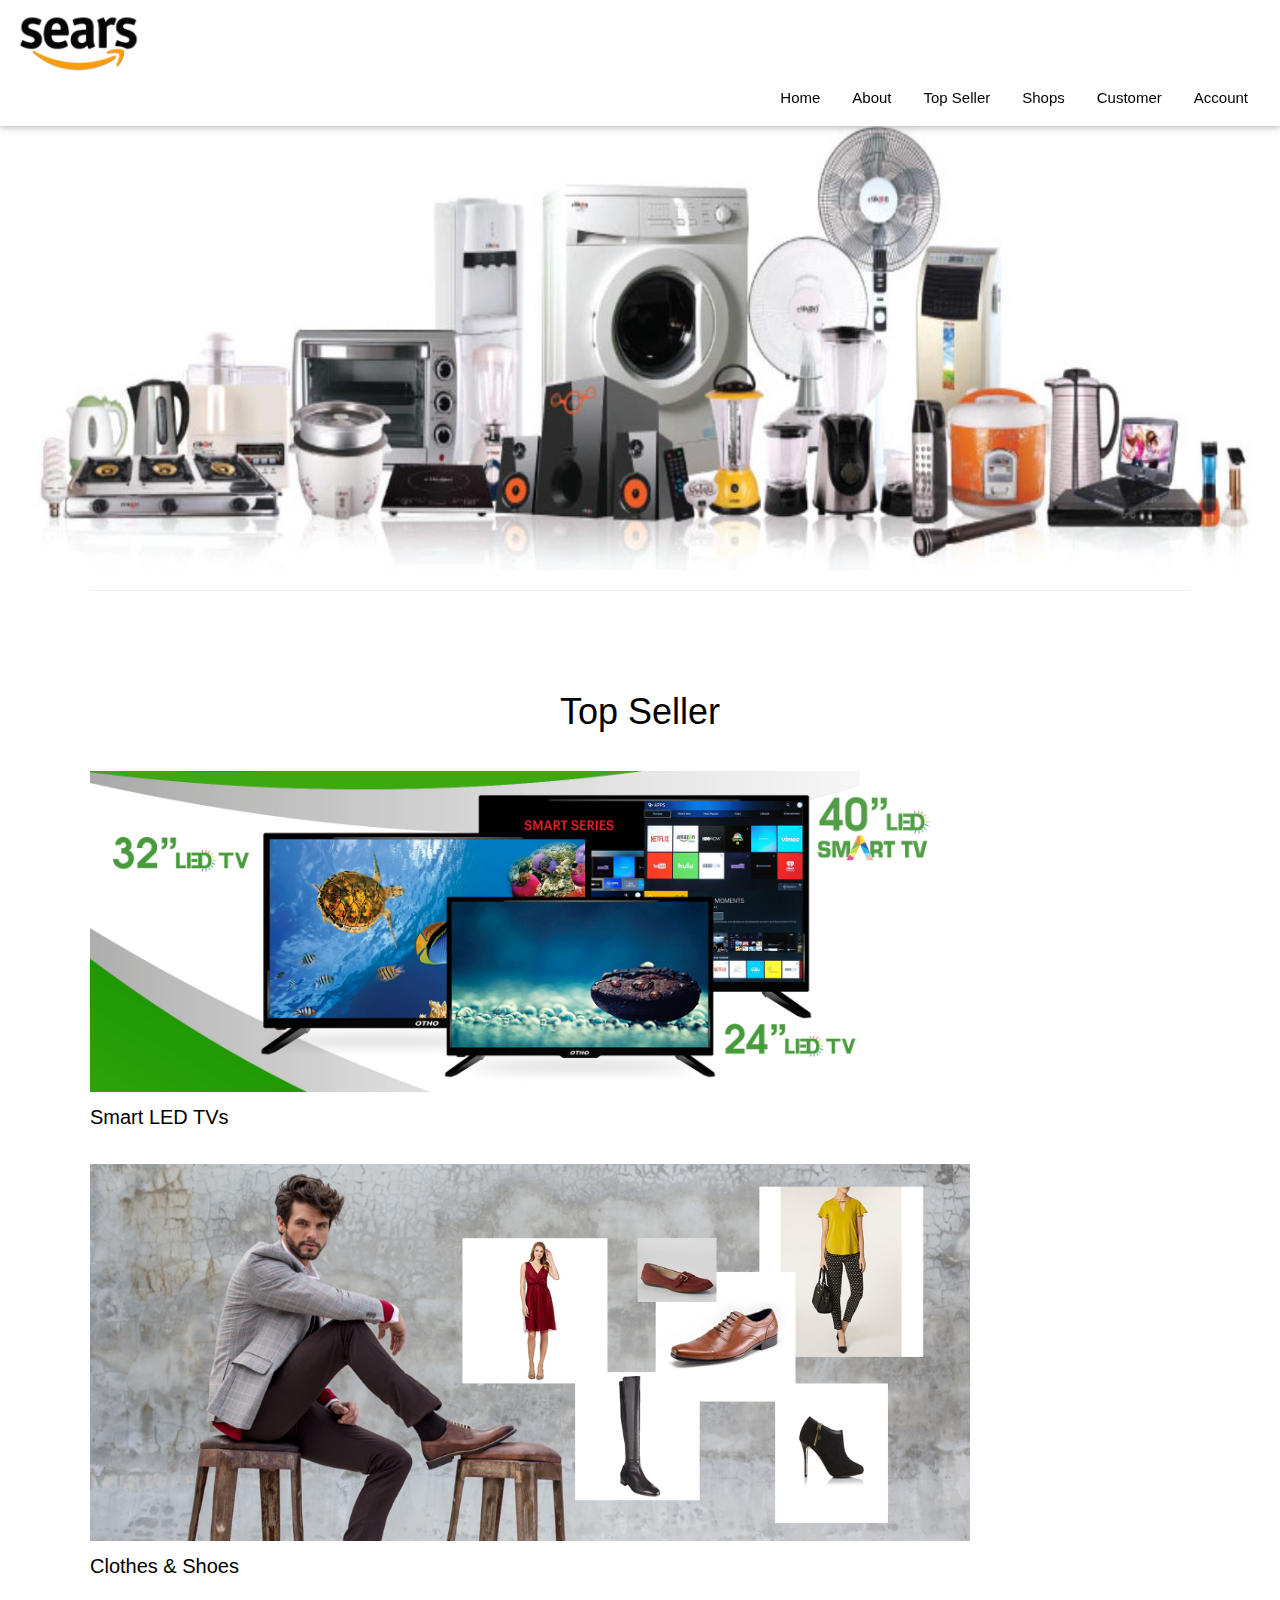
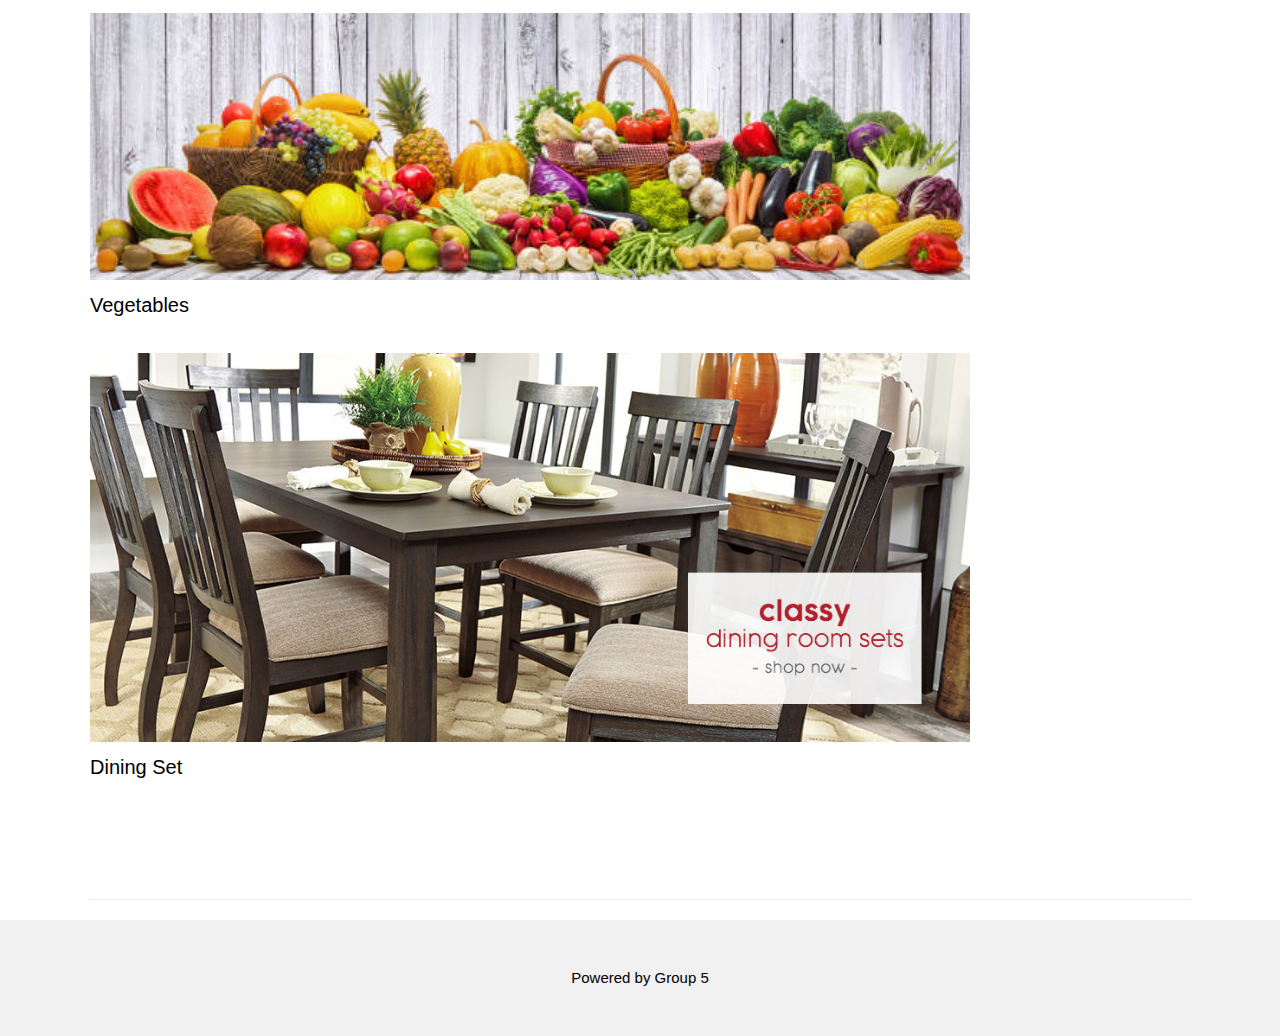
<file: topsell.html>
<!DOCTYPE html>
<html>
<title>Sears</title>
<meta charset="UTF-8">
<meta name="viewport" content="width=device-width, initial-scale=1">
<link rel="stylesheet" href="style.css">
<link rel='icon' href='favicon.ico' type='image/x-icon'/ >
<style>
body {font-family: "Montserrat", sans-serif;}
h1, h2, h3, h4, h5, h6 {
  font-family: "Roboto", sans-serif;
}

.w3-col l6 w3-padding-large {
  display: grid;
}

</style>
<body>

<!-- Navbar (sit on top) -->
<div class="w3-top">
  <div class="w3-bar w3-white w3-padding w3-card">
     <img src="sears-amazon-logo.png" alt="Sears" width="10%"><br>
    <!-- Right-sided navbar links. Hide them on small screens -->
    <div class="w3-right w3-hide-small">
       <a href="index.html" class="w3-bar-item w3-button">Home</a>
      <a href="about.html" class="w3-bar-item w3-button">About</a>
      <a href="topsell.html" class="w3-bar-item w3-button">Top Seller</a>
      <a href="shops.html" class="w3-bar-item w3-button">Shops</a>
      <a href="customer.html" class="w3-bar-item w3-button">Customer</a>
      <a href="account.html" class="w3-bar-item w3-button">Account</a>
    </div>
  </div>
</div>
<br><br><br><br><br>
<!-- Header -->
<header class="w3-display-container w3-content w3-wide" style="max-width:1600px;min-width:500px" id="home">
  <img class="w3-image" src="10849I-3538090418164501.jpg" alt="Furniture" width="1600">
</header>

<!-- Page content -->
<div class="w3-content" style="max-width:1100px">

 
  <hr>
  
  <!-- Products Section -->
  
  <div class="w3-row w3-padding-64" id="products">
 
      <h1 class="w3-center">Top Seller</h1><br>
      
		<img src="LED-TV-Banner.jpg" alt="TV-Banner" width="80%">
	  <h4>Smart LED TVs</h4><br>
      
    
		<img src="clothes.jpg" alt="Clothes" width="80%">
      <h4>Clothes & Shoes</h4><br>
	  
		<img src="veggies-fruits.jpg" alt="Veggies" width="80%">
      <h4>Vegetables</h4><br>
	  
		<img src="Banner-Dining.jpg" alt="Dining" width="80%">
      <h4>Dining Set</h4><br>
	  
    
  </div>

  <hr>

<!-- End page content -->
</div>

<!-- Footer -->
<footer class="w3-center w3-light-grey w3-padding-32">
  <p>Powered by Group 5</p>
</footer>

</body>
</html>
</file>
<file: style.css>
﻿/* W3.CSS 4.13 June 2019 by Jan Egil and Borge Refsnes */
html{box-sizing:border-box}*,*:before,*:after{box-sizing:inherit}
/* Extract from normalize.css by Nicolas Gallagher and Jonathan Neal git.io/normalize */
html{-ms-text-size-adjust:100%;-webkit-text-size-adjust:100%}body{margin:0}
article,aside,details,figcaption,figure,footer,header,main,menu,nav,section{display:block}summary{display:list-item}
audio,canvas,progress,video{display:inline-block}progress{vertical-align:baseline}
audio:not([controls]){display:none;height:0}[hidden],template{display:none}
a{background-color:transparent}a:active,a:hover{outline-width:0}
abbr[title]{border-bottom:none;text-decoration:underline;text-decoration:underline dotted}
b,strong{font-weight:bolder}dfn{font-style:italic}mark{background:#ff0;color:#000}
small{font-size:80%}sub,sup{font-size:75%;line-height:0;position:relative;vertical-align:baseline}
sub{bottom:-0.25em}sup{top:-0.5em}figure{margin:1em 40px}img{border-style:none}
code,kbd,pre,samp{font-family:monospace,monospace;font-size:1em}hr{box-sizing:content-box;height:0;overflow:visible}
button,input,select,textarea,optgroup{font:inherit;margin:0}optgroup{font-weight:bold}
button,input{overflow:visible}button,select{text-transform:none}
button,[type=button],[type=reset],[type=submit]{-webkit-appearance:button}
button::-moz-focus-inner,[type=button]::-moz-focus-inner,[type=reset]::-moz-focus-inner,[type=submit]::-moz-focus-inner{border-style:none;padding:0}
button:-moz-focusring,[type=button]:-moz-focusring,[type=reset]:-moz-focusring,[type=submit]:-moz-focusring{outline:1px dotted ButtonText}
fieldset{border:1px solid #c0c0c0;margin:0 2px;padding:.35em .625em .75em}
legend{color:inherit;display:table;max-width:100%;padding:0;white-space:normal}textarea{overflow:auto}
[type=checkbox],[type=radio]{padding:0}
[type=number]::-webkit-inner-spin-button,[type=number]::-webkit-outer-spin-button{height:auto}
[type=search]{-webkit-appearance:textfield;outline-offset:-2px}
[type=search]::-webkit-search-decoration{-webkit-appearance:none}
::-webkit-file-upload-button{-webkit-appearance:button;font:inherit}
/* End extract */
html,body{font-family:Verdana,sans-serif;font-size:15px;line-height:1.5}html{overflow-x:hidden}
h1{font-size:36px}h2{font-size:30px}h3{font-size:24px}h4{font-size:20px}h5{font-size:18px}h6{font-size:16px}.w3-serif{font-family:serif}
h1,h2,h3,h4,h5,h6{font-family:"Segoe UI",Arial,sans-serif;font-weight:400;margin:10px 0}.w3-wide{letter-spacing:4px}
hr{border:0;border-top:1px solid #eee;margin:20px 0}
.w3-image{max-width:100%;height:auto}img{vertical-align:middle}a{color:inherit}
.w3-table,.w3-table-all{border-collapse:collapse;border-spacing:0;width:100%;display:table}.w3-table-all{border:1px solid #ccc}
.w3-bordered tr,.w3-table-all tr{border-bottom:1px solid #ddd}.w3-striped tbody tr:nth-child(even){background-color:#f1f1f1}
.w3-table-all tr:nth-child(odd){background-color:#fff}.w3-table-all tr:nth-child(even){background-color:#f1f1f1}
.w3-hoverable tbody tr:hover,.w3-ul.w3-hoverable li:hover{background-color:#ccc}.w3-centered tr th,.w3-centered tr td{text-align:center}
.w3-table td,.w3-table th,.w3-table-all td,.w3-table-all th{padding:8px 8px;display:table-cell;text-align:left;vertical-align:top}
.w3-table th:first-child,.w3-table td:first-child,.w3-table-all th:first-child,.w3-table-all td:first-child{padding-left:16px}
.w3-btn,.w3-button{border:none;display:inline-block;padding:8px 16px;vertical-align:middle;overflow:hidden;text-decoration:none;color:inherit;background-color:inherit;text-align:center;cursor:pointer;white-space:nowrap}
.w3-btn:hover{box-shadow:0 8px 16px 0 rgba(0,0,0,0.2),0 6px 20px 0 rgba(0,0,0,0.19)}
.w3-btn,.w3-button{-webkit-touch-callout:none;-webkit-user-select:none;-khtml-user-select:none;-moz-user-select:none;-ms-user-select:none;user-select:none}   
.w3-disabled,.w3-btn:disabled,.w3-button:disabled{cursor:not-allowed;opacity:0.3}.w3-disabled *,:disabled *{pointer-events:none}
.w3-btn.w3-disabled:hover,.w3-btn:disabled:hover{box-shadow:none}
.w3-badge,.w3-tag{background-color:#000;color:#fff;display:inline-block;padding-left:8px;padding-right:8px;text-align:center}.w3-badge{border-radius:50%}
.w3-ul{list-style-type:none;padding:0;margin:0}.w3-ul li{padding:8px 16px;border-bottom:1px solid #ddd}.w3-ul li:last-child{border-bottom:none}
.w3-tooltip,.w3-display-container{position:relative}.w3-tooltip .w3-text{display:none}.w3-tooltip:hover .w3-text{display:inline-block}
.w3-ripple:active{opacity:0.5}.w3-ripple{transition:opacity 0s}
.w3-input{padding:8px;display:block;border:none;border-bottom:1px solid #ccc;width:100%}
.w3-select{padding:9px 0;width:100%;border:none;border-bottom:1px solid #ccc}
.w3-dropdown-click,.w3-dropdown-hover{position:relative;display:inline-block;cursor:pointer}
.w3-dropdown-hover:hover .w3-dropdown-content{display:block}
.w3-dropdown-hover:first-child,.w3-dropdown-click:hover{background-color:#ccc;color:#000}
.w3-dropdown-hover:hover > .w3-button:first-child,.w3-dropdown-click:hover > .w3-button:first-child{background-color:#ccc;color:#000}
.w3-dropdown-content{cursor:auto;color:#000;background-color:#fff;display:none;position:absolute;min-width:160px;margin:0;padding:0;z-index:1}
.w3-check,.w3-radio{width:24px;height:24px;position:relative;top:6px}
.w3-sidebar{height:100%;width:200px;background-color:#fff;position:fixed!important;z-index:1;overflow:auto}
.w3-bar-block .w3-dropdown-hover,.w3-bar-block .w3-dropdown-click{width:100%}
.w3-bar-block .w3-dropdown-hover .w3-dropdown-content,.w3-bar-block .w3-dropdown-click .w3-dropdown-content{min-width:100%}
.w3-bar-block .w3-dropdown-hover .w3-button,.w3-bar-block .w3-dropdown-click .w3-button{width:100%;text-align:left;padding:8px 16px}
.w3-main,#main{transition:margin-left .4s}
.w3-modal{z-index:3;display:none;padding-top:100px;position:fixed;left:0;top:0;width:100%;height:100%;overflow:auto;background-color:rgb(0,0,0);background-color:rgba(0,0,0,0.4)}
.w3-modal-content{margin:auto;background-color:#fff;position:relative;padding:0;outline:0;width:600px}
.w3-bar{width:100%;overflow:hidden}.w3-center .w3-bar{display:inline-block;width:auto}
.w3-bar .w3-bar-item{padding:8px 16px;float:left;width:auto;border:none;display:block;outline:0}
.w3-bar .w3-dropdown-hover,.w3-bar .w3-dropdown-click{position:static;float:left}
.w3-bar .w3-button{white-space:normal}
.w3-bar-block .w3-bar-item{width:100%;display:block;padding:8px 16px;text-align:left;border:none;white-space:normal;float:none;outline:0}
.w3-bar-block.w3-center .w3-bar-item{text-align:center}.w3-block{display:block;width:100%}
.w3-responsive{display:block;overflow-x:auto}
.w3-container:after,.w3-container:before,.w3-panel:after,.w3-panel:before,.w3-row:after,.w3-row:before,.w3-row-padding:after,.w3-row-padding:before,
.w3-cell-row:before,.w3-cell-row:after,.w3-clear:after,.w3-clear:before,.w3-bar:before,.w3-bar:after{content:"";display:table;clear:both}
.w3-col,.w3-half,.w3-third,.w3-twothird,.w3-threequarter,.w3-quarter{float:left;width:100%}
.w3-col.s1{width:8.33333%}.w3-col.s2{width:16.66666%}.w3-col.s3{width:24.99999%}.w3-col.s4{width:33.33333%}
.w3-col.s5{width:41.66666%}.w3-col.s6{width:49.99999%}.w3-col.s7{width:58.33333%}.w3-col.s8{width:66.66666%}
.w3-col.s9{width:74.99999%}.w3-col.s10{width:83.33333%}.w3-col.s11{width:91.66666%}.w3-col.s12{width:99.99999%}
@media (min-width:601px){.w3-col.m1{width:8.33333%}.w3-col.m2{width:16.66666%}.w3-col.m3,.w3-quarter{width:24.99999%}.w3-col.m4,.w3-third{width:33.33333%}
.w3-col.m5{width:41.66666%}.w3-col.m6,.w3-half{width:49.99999%}.w3-col.m7{width:58.33333%}.w3-col.m8,.w3-twothird{width:66.66666%}
.w3-col.m9,.w3-threequarter{width:74.99999%}.w3-col.m10{width:83.33333%}.w3-col.m11{width:91.66666%}.w3-col.m12{width:99.99999%}}
@media (min-width:993px){.w3-col.l1{width:8.33333%}.w3-col.l2{width:16.66666%}.w3-col.l3{width:24.99999%}.w3-col.l4{width:33.33333%}
.w3-col.l5{width:41.66666%}.w3-col.l6{width:49.99999%}.w3-col.l7{width:58.33333%}.w3-col.l8{width:66.66666%}
.w3-col.l9{width:74.99999%}.w3-col.l10{width:83.33333%}.w3-col.l11{width:91.66666%}.w3-col.l12{width:99.99999%}}
.w3-rest{overflow:hidden}.w3-stretch{margin-left:-16px;margin-right:-16px}
.w3-content,.w3-auto{margin-left:auto;margin-right:auto}.w3-content{max-width:980px}.w3-auto{max-width:1140px}
.w3-cell-row{display:table;width:100%}.w3-cell{display:table-cell}
.w3-cell-top{vertical-align:top}.w3-cell-middle{vertical-align:middle}.w3-cell-bottom{vertical-align:bottom}
.w3-hide{display:none!important}.w3-show-block,.w3-show{display:block!important}.w3-show-inline-block{display:inline-block!important}
@media (max-width:1205px){.w3-auto{max-width:95%}}
@media (max-width:600px){.w3-modal-content{margin:0 10px;width:auto!important}.w3-modal{padding-top:30px}
.w3-dropdown-hover.w3-mobile .w3-dropdown-content,.w3-dropdown-click.w3-mobile .w3-dropdown-content{position:relative}	
.w3-hide-small{display:none!important}.w3-mobile{display:block;width:100%!important}.w3-bar-item.w3-mobile,.w3-dropdown-hover.w3-mobile,.w3-dropdown-click.w3-mobile{text-align:center}
.w3-dropdown-hover.w3-mobile,.w3-dropdown-hover.w3-mobile .w3-btn,.w3-dropdown-hover.w3-mobile .w3-button,.w3-dropdown-click.w3-mobile,.w3-dropdown-click.w3-mobile .w3-btn,.w3-dropdown-click.w3-mobile .w3-button{width:100%}}
@media (max-width:768px){.w3-modal-content{width:500px}.w3-modal{padding-top:50px}}
@media (min-width:993px){.w3-modal-content{width:900px}.w3-hide-large{display:none!important}.w3-sidebar.w3-collapse{display:block!important}}
@media (max-width:992px) and (min-width:601px){.w3-hide-medium{display:none!important}}
@media (max-width:992px){.w3-sidebar.w3-collapse{display:none}.w3-main{margin-left:0!important;margin-right:0!important}.w3-auto{max-width:100%}}
.w3-top,.w3-bottom{position:fixed;width:100%;z-index:1}.w3-top{top:0}.w3-bottom{bottom:0}
.w3-overlay{position:fixed;display:none;width:100%;height:100%;top:0;left:0;right:0;bottom:0;background-color:rgba(0,0,0,0.5);z-index:2}
.w3-display-topleft{position:absolute;left:0;top:0}.w3-display-topright{position:absolute;right:0;top:0}
.w3-display-bottomleft{position:absolute;left:0;bottom:0}.w3-display-bottomright{position:absolute;right:0;bottom:0}
.w3-display-middle{position:absolute;top:50%;left:50%;transform:translate(-50%,-50%);-ms-transform:translate(-50%,-50%)}
.w3-display-left{position:absolute;top:50%;left:0%;transform:translate(0%,-50%);-ms-transform:translate(-0%,-50%)}
.w3-display-right{position:absolute;top:50%;right:0%;transform:translate(0%,-50%);-ms-transform:translate(0%,-50%)}
.w3-display-topmiddle{position:absolute;left:50%;top:0;transform:translate(-50%,0%);-ms-transform:translate(-50%,0%)}
.w3-display-bottommiddle{position:absolute;left:50%;bottom:0;transform:translate(-50%,0%);-ms-transform:translate(-50%,0%)}
.w3-display-container:hover .w3-display-hover{display:block}.w3-display-container:hover span.w3-display-hover{display:inline-block}.w3-display-hover{display:none}
.w3-display-position{position:absolute}
.w3-circle{border-radius:50%}
.w3-round-small{border-radius:2px}.w3-round,.w3-round-medium{border-radius:4px}.w3-round-large{border-radius:8px}.w3-round-xlarge{border-radius:16px}.w3-round-xxlarge{border-radius:32px}
.w3-row-padding,.w3-row-padding>.w3-half,.w3-row-padding>.w3-third,.w3-row-padding>.w3-twothird,.w3-row-padding>.w3-threequarter,.w3-row-padding>.w3-quarter,.w3-row-padding>.w3-col{padding:0 8px}
.w3-container,.w3-panel{padding:0.01em 16px}.w3-panel{margin-top:16px;margin-bottom:16px}
.w3-code,.w3-codespan{font-family:Consolas,"courier new";font-size:16px}
.w3-code{width:auto;background-color:#fff;padding:8px 12px;border-left:4px solid #4CAF50;word-wrap:break-word}
.w3-codespan{color:crimson;background-color:#f1f1f1;padding-left:4px;padding-right:4px;font-size:110%}
.w3-card,.w3-card-2{box-shadow:0 2px 5px 0 rgba(0,0,0,0.16),0 2px 10px 0 rgba(0,0,0,0.12)}
.w3-card-4,.w3-hover-shadow:hover{box-shadow:0 4px 10px 0 rgba(0,0,0,0.2),0 4px 20px 0 rgba(0,0,0,0.19)}
.w3-spin{animation:w3-spin 2s infinite linear}@keyframes w3-spin{0%{transform:rotate(0deg)}100%{transform:rotate(359deg)}}
.w3-animate-fading{animation:fading 10s infinite}@keyframes fading{0%{opacity:0}50%{opacity:1}100%{opacity:0}}
.w3-animate-opacity{animation:opac 0.8s}@keyframes opac{from{opacity:0} to{opacity:1}}
.w3-animate-top{position:relative;animation:animatetop 0.4s}@keyframes animatetop{from{top:-300px;opacity:0} to{top:0;opacity:1}}
.w3-animate-left{position:relative;animation:animateleft 0.4s}@keyframes animateleft{from{left:-300px;opacity:0} to{left:0;opacity:1}}
.w3-animate-right{position:relative;animation:animateright 0.4s}@keyframes animateright{from{right:-300px;opacity:0} to{right:0;opacity:1}}
.w3-animate-bottom{position:relative;animation:animatebottom 0.4s}@keyframes animatebottom{from{bottom:-300px;opacity:0} to{bottom:0;opacity:1}}
.w3-animate-zoom {animation:animatezoom 0.6s}@keyframes animatezoom{from{transform:scale(0)} to{transform:scale(1)}}
.w3-animate-input{transition:width 0.4s ease-in-out}.w3-animate-input:focus{width:100%!important}
.w3-opacity,.w3-hover-opacity:hover{opacity:0.60}.w3-opacity-off,.w3-hover-opacity-off:hover{opacity:1}
.w3-opacity-max{opacity:0.25}.w3-opacity-min{opacity:0.75}
.w3-greyscale-max,.w3-grayscale-max,.w3-hover-greyscale:hover,.w3-hover-grayscale:hover{filter:grayscale(100%)}
.w3-greyscale,.w3-grayscale{filter:grayscale(75%)}.w3-greyscale-min,.w3-grayscale-min{filter:grayscale(50%)}
.w3-sepia{filter:sepia(75%)}.w3-sepia-max,.w3-hover-sepia:hover{filter:sepia(100%)}.w3-sepia-min{filter:sepia(50%)}
.w3-tiny{font-size:10px!important}.w3-small{font-size:12px!important}.w3-medium{font-size:15px!important}.w3-large{font-size:18px!important}
.w3-xlarge{font-size:24px!important}.w3-xxlarge{font-size:36px!important}.w3-xxxlarge{font-size:48px!important}.w3-jumbo{font-size:64px!important}
.w3-left-align{text-align:left!important}.w3-right-align{text-align:right!important}.w3-justify{text-align:justify!important}.w3-center{text-align:center!important}
.w3-border-0{border:0!important}.w3-border{border:1px solid #ccc!important}
.w3-border-top{border-top:1px solid #ccc!important}.w3-border-bottom{border-bottom:1px solid #ccc!important}
.w3-border-left{border-left:1px solid #ccc!important}.w3-border-right{border-right:1px solid #ccc!important}
.w3-topbar{border-top:6px solid #ccc!important}.w3-bottombar{border-bottom:6px solid #ccc!important}
.w3-leftbar{border-left:6px solid #ccc!important}.w3-rightbar{border-right:6px solid #ccc!important}
.w3-section,.w3-code{margin-top:16px!important;margin-bottom:16px!important}
.w3-margin{margin:16px!important}.w3-margin-top{margin-top:16px!important}.w3-margin-bottom{margin-bottom:16px!important}
.w3-margin-left{margin-left:16px!important}.w3-margin-right{margin-right:16px!important}
.w3-padding-small{padding:4px 8px!important}.w3-padding{padding:8px 16px!important}.w3-padding-large{padding:12px 24px!important}
.w3-padding-16{padding-top:16px!important;padding-bottom:16px!important}.w3-padding-24{padding-top:24px!important;padding-bottom:24px!important}
.w3-padding-32{padding-top:32px!important;padding-bottom:32px!important}.w3-padding-48{padding-top:48px!important;padding-bottom:48px!important}
.w3-padding-64{padding-top:64px!important;padding-bottom:64px!important}
.w3-left{float:left!important}.w3-right{float:right!important}
.w3-button:hover{color:#000!important;background-color:#ccc!important}
.w3-transparent,.w3-hover-none:hover{background-color:transparent!important}
.w3-hover-none:hover{box-shadow:none!important}
/* Colors */
.w3-amber,.w3-hover-amber:hover{color:#000!important;background-color:#ffc107!important}
.w3-aqua,.w3-hover-aqua:hover{color:#000!important;background-color:#00ffff!important}
.w3-blue,.w3-hover-blue:hover{color:#fff!important;background-color:#2196F3!important}
.w3-light-blue,.w3-hover-light-blue:hover{color:#000!important;background-color:#87CEEB!important}
.w3-brown,.w3-hover-brown:hover{color:#fff!important;background-color:#795548!important}
.w3-cyan,.w3-hover-cyan:hover{color:#000!important;background-color:#00bcd4!important}
.w3-blue-grey,.w3-hover-blue-grey:hover,.w3-blue-gray,.w3-hover-blue-gray:hover{color:#fff!important;background-color:#607d8b!important}
.w3-green,.w3-hover-green:hover{color:#fff!important;background-color:#4CAF50!important}
.w3-light-green,.w3-hover-light-green:hover{color:#000!important;background-color:#8bc34a!important}
.w3-indigo,.w3-hover-indigo:hover{color:#fff!important;background-color:#3f51b5!important}
.w3-khaki,.w3-hover-khaki:hover{color:#000!important;background-color:#f0e68c!important}
.w3-lime,.w3-hover-lime:hover{color:#000!important;background-color:#cddc39!important}
.w3-orange,.w3-hover-orange:hover{color:#000!important;background-color:#ff9800!important}
.w3-deep-orange,.w3-hover-deep-orange:hover{color:#fff!important;background-color:#ff5722!important}
.w3-pink,.w3-hover-pink:hover{color:#fff!important;background-color:#e91e63!important}
.w3-purple,.w3-hover-purple:hover{color:#fff!important;background-color:#9c27b0!important}
.w3-deep-purple,.w3-hover-deep-purple:hover{color:#fff!important;background-color:#673ab7!important}
.w3-red,.w3-hover-red:hover{color:#fff!important;background-color:#f44336!important}
.w3-sand,.w3-hover-sand:hover{color:#000!important;background-color:#fdf5e6!important}
.w3-teal,.w3-hover-teal:hover{color:#fff!important;background-color:#009688!important}
.w3-yellow,.w3-hover-yellow:hover{color:#000!important;background-color:#ffeb3b!important}
.w3-white,.w3-hover-white:hover{color:#000!important;background-color:#fff!important}
.w3-black,.w3-hover-black:hover{color:#fff!important;background-color:#000!important}
.w3-grey,.w3-hover-grey:hover,.w3-gray,.w3-hover-gray:hover{color:#000!important;background-color:#9e9e9e!important}
.w3-light-grey,.w3-hover-light-grey:hover,.w3-light-gray,.w3-hover-light-gray:hover{color:#000!important;background-color:#f1f1f1!important}
.w3-dark-grey,.w3-hover-dark-grey:hover,.w3-dark-gray,.w3-hover-dark-gray:hover{color:#fff!important;background-color:#616161!important}
.w3-pale-red,.w3-hover-pale-red:hover{color:#000!important;background-color:#ffdddd!important}
.w3-pale-green,.w3-hover-pale-green:hover{color:#000!important;background-color:#ddffdd!important}
.w3-pale-yellow,.w3-hover-pale-yellow:hover{color:#000!important;background-color:#ffffcc!important}
.w3-pale-blue,.w3-hover-pale-blue:hover{color:#000!important;background-color:#ddffff!important}
.w3-text-amber,.w3-hover-text-amber:hover{color:#ffc107!important}
.w3-text-aqua,.w3-hover-text-aqua:hover{color:#00ffff!important}
.w3-text-blue,.w3-hover-text-blue:hover{color:#2196F3!important}
.w3-text-light-blue,.w3-hover-text-light-blue:hover{color:#87CEEB!important}
.w3-text-brown,.w3-hover-text-brown:hover{color:#795548!important}
.w3-text-cyan,.w3-hover-text-cyan:hover{color:#00bcd4!important}
.w3-text-blue-grey,.w3-hover-text-blue-grey:hover,.w3-text-blue-gray,.w3-hover-text-blue-gray:hover{color:#607d8b!important}
.w3-text-green,.w3-hover-text-green:hover{color:#4CAF50!important}
.w3-text-light-green,.w3-hover-text-light-green:hover{color:#8bc34a!important}
.w3-text-indigo,.w3-hover-text-indigo:hover{color:#3f51b5!important}
.w3-text-khaki,.w3-hover-text-khaki:hover{color:#b4aa50!important}
.w3-text-lime,.w3-hover-text-lime:hover{color:#cddc39!important}
.w3-text-orange,.w3-hover-text-orange:hover{color:#ff9800!important}
.w3-text-deep-orange,.w3-hover-text-deep-orange:hover{color:#ff5722!important}
.w3-text-pink,.w3-hover-text-pink:hover{color:#e91e63!important}
.w3-text-purple,.w3-hover-text-purple:hover{color:#9c27b0!important}
.w3-text-deep-purple,.w3-hover-text-deep-purple:hover{color:#673ab7!important}
.w3-text-red,.w3-hover-text-red:hover{color:#f44336!important}
.w3-text-sand,.w3-hover-text-sand:hover{color:#fdf5e6!important}
.w3-text-teal,.w3-hover-text-teal:hover{color:#009688!important}
.w3-text-yellow,.w3-hover-text-yellow:hover{color:#d2be0e!important}
.w3-text-white,.w3-hover-text-white:hover{color:#fff!important}
.w3-text-black,.w3-hover-text-black:hover{color:#000!important}
.w3-text-grey,.w3-hover-text-grey:hover,.w3-text-gray,.w3-hover-text-gray:hover{color:#757575!important}
.w3-text-light-grey,.w3-hover-text-light-grey:hover,.w3-text-light-gray,.w3-hover-text-light-gray:hover{color:#f1f1f1!important}
.w3-text-dark-grey,.w3-hover-text-dark-grey:hover,.w3-text-dark-gray,.w3-hover-text-dark-gray:hover{color:#3a3a3a!important}
.w3-border-amber,.w3-hover-border-amber:hover{border-color:#ffc107!important}
.w3-border-aqua,.w3-hover-border-aqua:hover{border-color:#00ffff!important}
.w3-border-blue,.w3-hover-border-blue:hover{border-color:#2196F3!important}
.w3-border-light-blue,.w3-hover-border-light-blue:hover{border-color:#87CEEB!important}
.w3-border-brown,.w3-hover-border-brown:hover{border-color:#795548!important}
.w3-border-cyan,.w3-hover-border-cyan:hover{border-color:#00bcd4!important}
.w3-border-blue-grey,.w3-hover-border-blue-grey:hover,.w3-border-blue-gray,.w3-hover-border-blue-gray:hover{border-color:#607d8b!important}
.w3-border-green,.w3-hover-border-green:hover{border-color:#4CAF50!important}
.w3-border-light-green,.w3-hover-border-light-green:hover{border-color:#8bc34a!important}
.w3-border-indigo,.w3-hover-border-indigo:hover{border-color:#3f51b5!important}
.w3-border-khaki,.w3-hover-border-khaki:hover{border-color:#f0e68c!important}
.w3-border-lime,.w3-hover-border-lime:hover{border-color:#cddc39!important}
.w3-border-orange,.w3-hover-border-orange:hover{border-color:#ff9800!important}
.w3-border-deep-orange,.w3-hover-border-deep-orange:hover{border-color:#ff5722!important}
.w3-border-pink,.w3-hover-border-pink:hover{border-color:#e91e63!important}
.w3-border-purple,.w3-hover-border-purple:hover{border-color:#9c27b0!important}
.w3-border-deep-purple,.w3-hover-border-deep-purple:hover{border-color:#673ab7!important}
.w3-border-red,.w3-hover-border-red:hover{border-color:#f44336!important}
.w3-border-sand,.w3-hover-border-sand:hover{border-color:#fdf5e6!important}
.w3-border-teal,.w3-hover-border-teal:hover{border-color:#009688!important}
.w3-border-yellow,.w3-hover-border-yellow:hover{border-color:#ffeb3b!important}
.w3-border-white,.w3-hover-border-white:hover{border-color:#fff!important}
.w3-border-black,.w3-hover-border-black:hover{border-color:#000!important}
.w3-border-grey,.w3-hover-border-grey:hover,.w3-border-gray,.w3-hover-border-gray:hover{border-color:#9e9e9e!important}
.w3-border-light-grey,.w3-hover-border-light-grey:hover,.w3-border-light-gray,.w3-hover-border-light-gray:hover{border-color:#f1f1f1!important}
.w3-border-dark-grey,.w3-hover-border-dark-grey:hover,.w3-border-dark-gray,.w3-hover-border-dark-gray:hover{border-color:#616161!important}
.w3-border-pale-red,.w3-hover-border-pale-red:hover{border-color:#ffe7e7!important}.w3-border-pale-green,.w3-hover-border-pale-green:hover{border-color:#e7ffe7!important}
.w3-border-pale-yellow,.w3-hover-border-pale-yellow:hover{border-color:#ffffcc!important}.w3-border-pale-blue,.w3-hover-border-pale-blue:hover{border-color:#e7ffff!important}
</file>
